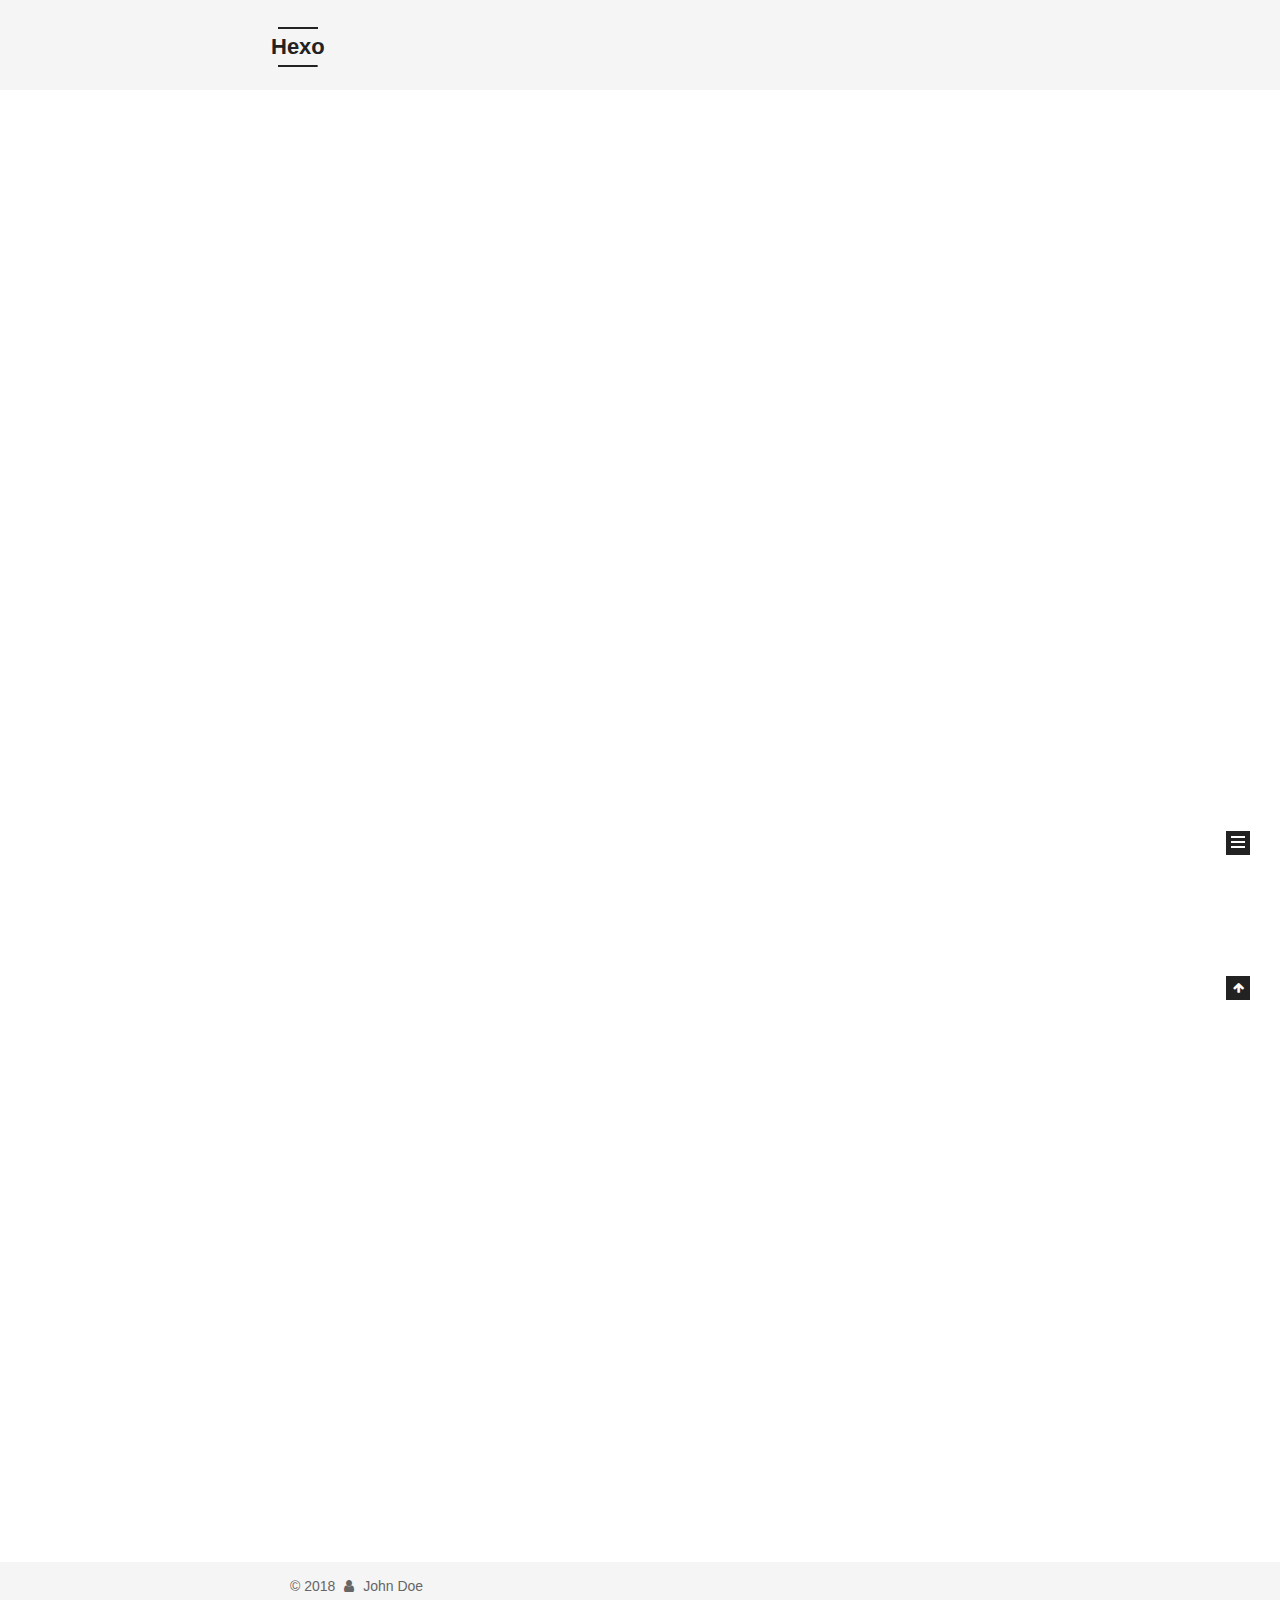
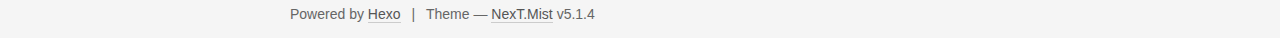
<file: index.html>
<!DOCTYPE html>



  


<html class="theme-next mist use-motion" lang="">
<head><meta name="generator" content="Hexo 3.8.0">
  <meta charset="UTF-8">
<meta http-equiv="X-UA-Compatible" content="IE=edge">
<meta name="viewport" content="width=device-width, initial-scale=1, maximum-scale=1">
<meta name="theme-color" content="#222">









<meta http-equiv="Cache-Control" content="no-transform">
<meta http-equiv="Cache-Control" content="no-siteapp">
















  
  
  <link href="/lib/fancybox/source/jquery.fancybox.css?v=2.1.5" rel="stylesheet" type="text/css">







<link href="/lib/font-awesome/css/font-awesome.min.css?v=4.6.2" rel="stylesheet" type="text/css">

<link href="/css/main.css?v=5.1.4" rel="stylesheet" type="text/css">


  <link rel="apple-touch-icon" sizes="180x180" href="/images/apple-touch-icon-next.png?v=5.1.4">


  <link rel="icon" type="image/png" sizes="32x32" href="/images/favicon-32x32-next.png?v=5.1.4">


  <link rel="icon" type="image/png" sizes="16x16" href="/images/favicon-16x16-next.png?v=5.1.4">


  <link rel="mask-icon" href="/images/logo.svg?v=5.1.4" color="#222">





  <meta name="keywords" content="Hexo, NexT">










<meta property="og:type" content="website">
<meta property="og:title" content="Hexo">
<meta property="og:url" content="http://yoursite.com/index.html">
<meta property="og:site_name" content="Hexo">
<meta property="og:locale" content="default">
<meta name="twitter:card" content="summary">
<meta name="twitter:title" content="Hexo">



<script type="text/javascript" id="hexo.configurations">
  var NexT = window.NexT || {};
  var CONFIG = {
    root: '/',
    scheme: 'Mist',
    version: '5.1.4',
    sidebar: {"position":"left","display":"post","offset":12,"b2t":false,"scrollpercent":false,"onmobile":false},
    fancybox: true,
    tabs: true,
    motion: {"enable":true,"async":false,"transition":{"post_block":"fadeIn","post_header":"slideDownIn","post_body":"slideDownIn","coll_header":"slideLeftIn","sidebar":"slideUpIn"}},
    duoshuo: {
      userId: '0',
      author: 'Author'
    },
    algolia: {
      applicationID: '',
      apiKey: '',
      indexName: '',
      hits: {"per_page":10},
      labels: {"input_placeholder":"Search for Posts","hits_empty":"We didn't find any results for the search: ${query}","hits_stats":"${hits} results found in ${time} ms"}
    }
  };
</script>



  <link rel="canonical" href="http://yoursite.com/">





  <title>Hexo</title>
  








</head>

<body itemscope="" itemtype="http://schema.org/WebPage" lang="default">

  
  
    
  

  <div class="container sidebar-position-left 
  page-home">
    <div class="headband"></div>

    <header id="header" class="header" itemscope="" itemtype="http://schema.org/WPHeader">
      <div class="header-inner"><div class="site-brand-wrapper">
  <div class="site-meta ">
    

    <div class="custom-logo-site-title">
      <a href="/" class="brand" rel="start">
        <span class="logo-line-before"><i></i></span>
        <span class="site-title">Hexo</span>
        <span class="logo-line-after"><i></i></span>
      </a>
    </div>
      
        <p class="site-subtitle"></p>
      
  </div>

  <div class="site-nav-toggle">
    <button>
      <span class="btn-bar"></span>
      <span class="btn-bar"></span>
      <span class="btn-bar"></span>
    </button>
  </div>
</div>

<nav class="site-nav">
  

  
    <ul id="menu" class="menu">
      
        
        <li class="menu-item menu-item-home">
          <a href="/" rel="section">
            
              <i class="menu-item-icon fa fa-fw fa-home"></i> <br>
            
            Home
          </a>
        </li>
      
        
        <li class="menu-item menu-item-archives">
          <a href="/archives/" rel="section">
            
              <i class="menu-item-icon fa fa-fw fa-archive"></i> <br>
            
            Archives
          </a>
        </li>
      

      
    </ul>
  

  
</nav>



 </div>
    </header>

    <main id="main" class="main">
      <div class="main-inner">
        <div class="content-wrap">
          <div id="content" class="content">
            
  <section id="posts" class="posts-expand">
    
      

  

  
  
  

  <article class="post post-type-normal" itemscope="" itemtype="http://schema.org/Article">
  
  
  
  <div class="post-block">
    <link itemprop="mainEntityOfPage" href="http://yoursite.com/2018/11/05/hello/">

    <span hidden itemprop="author" itemscope="" itemtype="http://schema.org/Person">
      <meta itemprop="name" content="John Doe">
      <meta itemprop="description" content="">
      <meta itemprop="image" content="/images/avatar.gif">
    </span>

    <span hidden itemprop="publisher" itemscope="" itemtype="http://schema.org/Organization">
      <meta itemprop="name" content="Hexo">
    </span>

    
      <header class="post-header">

        
        
          <h1 class="post-title" itemprop="name headline">
                
                <a class="post-title-link" href="/2018/11/05/hello/" itemprop="url">hello~</a></h1>
        

        <div class="post-meta">
          <span class="post-time">
            
              <span class="post-meta-item-icon">
                <i class="fa fa-calendar-o"></i>
              </span>
              
                <span class="post-meta-item-text">Posted on</span>
              
              <time title="Post created" itemprop="dateCreated datePublished" datetime="2018-11-05T21:13:39+08:00">
                2018-11-05
              </time>
            

            

            
          </span>

          

          
            
          

          
          

          

          

          

        </div>
      </header>
    

    
    
    
    <div class="post-body" itemprop="articleBody">

      
      

      
        
          
            
          
        
      
    </div>
    
    
    

    

    

    

    <footer class="post-footer">
      

      

      

      
      
        <div class="post-eof"></div>
      
    </footer>
  </div>
  
  
  
  </article>


    
      

  

  
  
  

  <article class="post post-type-normal" itemscope="" itemtype="http://schema.org/Article">
  
  
  
  <div class="post-block">
    <link itemprop="mainEntityOfPage" href="http://yoursite.com/2018/11/04/post你好/">

    <span hidden itemprop="author" itemscope="" itemtype="http://schema.org/Person">
      <meta itemprop="name" content="John Doe">
      <meta itemprop="description" content="">
      <meta itemprop="image" content="/images/avatar.gif">
    </span>

    <span hidden itemprop="publisher" itemscope="" itemtype="http://schema.org/Organization">
      <meta itemprop="name" content="Hexo">
    </span>

    
      <header class="post-header">

        
        
          <h1 class="post-title" itemprop="name headline">
                
                <a class="post-title-link" href="/2018/11/04/post你好/" itemprop="url">post你好</a></h1>
        

        <div class="post-meta">
          <span class="post-time">
            
              <span class="post-meta-item-icon">
                <i class="fa fa-calendar-o"></i>
              </span>
              
                <span class="post-meta-item-text">Posted on</span>
              
              <time title="Post created" itemprop="dateCreated datePublished" datetime="2018-11-04T22:06:23+08:00">
                2018-11-04
              </time>
            

            

            
          </span>

          

          
            
          

          
          

          

          

          

        </div>
      </header>
    

    
    
    
    <div class="post-body" itemprop="articleBody">

      
      

      
        
          
            
          
        
      
    </div>
    
    
    

    

    

    

    <footer class="post-footer">
      

      

      

      
      
        <div class="post-eof"></div>
      
    </footer>
  </div>
  
  
  
  </article>


    
      

  

  
  
  

  <article class="post post-type-normal" itemscope="" itemtype="http://schema.org/Article">
  
  
  
  <div class="post-block">
    <link itemprop="mainEntityOfPage" href="http://yoursite.com/2018/11/04/hello-world/">

    <span hidden itemprop="author" itemscope="" itemtype="http://schema.org/Person">
      <meta itemprop="name" content="John Doe">
      <meta itemprop="description" content="">
      <meta itemprop="image" content="/images/avatar.gif">
    </span>

    <span hidden itemprop="publisher" itemscope="" itemtype="http://schema.org/Organization">
      <meta itemprop="name" content="Hexo">
    </span>

    
      <header class="post-header">

        
        
          <h1 class="post-title" itemprop="name headline">
                
                <a class="post-title-link" href="/2018/11/04/hello-world/" itemprop="url">Hello World</a></h1>
        

        <div class="post-meta">
          <span class="post-time">
            
              <span class="post-meta-item-icon">
                <i class="fa fa-calendar-o"></i>
              </span>
              
                <span class="post-meta-item-text">Posted on</span>
              
              <time title="Post created" itemprop="dateCreated datePublished" datetime="2018-11-04T21:52:01+08:00">
                2018-11-04
              </time>
            

            

            
          </span>

          

          
            
          

          
          

          

          

          

        </div>
      </header>
    

    
    
    
    <div class="post-body" itemprop="articleBody">

      
      

      
        
          
            <p>Welcome to <a href="https://hexo.io/" target="_blank" rel="noopener">Hexo</a>! This is your very first post. Check <a href="https://hexo.io/docs/" target="_blank" rel="noopener">documentation</a> for more info. If you get any problems when using Hexo, you can find the answer in <a href="https://hexo.io/docs/troubleshooting.html" target="_blank" rel="noopener">troubleshooting</a> or you can ask me on <a href="https://github.com/hexojs/hexo/issues" target="_blank" rel="noopener">GitHub</a>.</p>
<h2 id="Quick-Start"><a href="#Quick-Start" class="headerlink" title="Quick Start"></a>Quick Start</h2><h3 id="Create-a-new-post"><a href="#Create-a-new-post" class="headerlink" title="Create a new post"></a>Create a new post</h3><figure class="highlight bash"><table><tr><td class="gutter"><pre><span class="line">1</span><br></pre></td><td class="code"><pre><span class="line">$ hexo new <span class="string">"My New Post"</span></span><br></pre></td></tr></table></figure>
<p>More info: <a href="https://hexo.io/docs/writing.html" target="_blank" rel="noopener">Writing</a></p>
<h3 id="Run-server"><a href="#Run-server" class="headerlink" title="Run server"></a>Run server</h3><figure class="highlight bash"><table><tr><td class="gutter"><pre><span class="line">1</span><br></pre></td><td class="code"><pre><span class="line">$ hexo server</span><br></pre></td></tr></table></figure>
<p>More info: <a href="https://hexo.io/docs/server.html" target="_blank" rel="noopener">Server</a></p>
<h3 id="Generate-static-files"><a href="#Generate-static-files" class="headerlink" title="Generate static files"></a>Generate static files</h3><figure class="highlight bash"><table><tr><td class="gutter"><pre><span class="line">1</span><br></pre></td><td class="code"><pre><span class="line">$ hexo generate</span><br></pre></td></tr></table></figure>
<p>More info: <a href="https://hexo.io/docs/generating.html" target="_blank" rel="noopener">Generating</a></p>
<h3 id="Deploy-to-remote-sites"><a href="#Deploy-to-remote-sites" class="headerlink" title="Deploy to remote sites"></a>Deploy to remote sites</h3><figure class="highlight bash"><table><tr><td class="gutter"><pre><span class="line">1</span><br></pre></td><td class="code"><pre><span class="line">$ hexo deploy</span><br></pre></td></tr></table></figure>
<p>More info: <a href="https://hexo.io/docs/deployment.html" target="_blank" rel="noopener">Deployment</a></p>

          
        
      
    </div>
    
    
    

    

    

    

    <footer class="post-footer">
      

      

      

      
      
        <div class="post-eof"></div>
      
    </footer>
  </div>
  
  
  
  </article>


    
  </section>

  


          </div>
          


          

        </div>
        
          
  
  <div class="sidebar-toggle">
    <div class="sidebar-toggle-line-wrap">
      <span class="sidebar-toggle-line sidebar-toggle-line-first"></span>
      <span class="sidebar-toggle-line sidebar-toggle-line-middle"></span>
      <span class="sidebar-toggle-line sidebar-toggle-line-last"></span>
    </div>
  </div>

  <aside id="sidebar" class="sidebar">
    
    <div class="sidebar-inner">

      

      

      <section class="site-overview-wrap sidebar-panel sidebar-panel-active">
        <div class="site-overview">
          <div class="site-author motion-element" itemprop="author" itemscope="" itemtype="http://schema.org/Person">
            
              <p class="site-author-name" itemprop="name">John Doe</p>
              <p class="site-description motion-element" itemprop="description"></p>
          </div>

          <nav class="site-state motion-element">

            
              <div class="site-state-item site-state-posts">
              
                <a href="/archives/">
              
                  <span class="site-state-item-count">3</span>
                  <span class="site-state-item-name">posts</span>
                </a>
              </div>
            

            

            
              
              
              <div class="site-state-item site-state-tags">
                
                  <span class="site-state-item-count">1</span>
                  <span class="site-state-item-name">tags</span>
                
              </div>
            

          </nav>

          

          

          
          

          
          

          

        </div>
      </section>

      

      

    </div>
  </aside>


        
      </div>
    </main>

    <footer id="footer" class="footer">
      <div class="footer-inner">
        <div class="copyright">&copy; <span itemprop="copyrightYear">2018</span>
  <span class="with-love">
    <i class="fa fa-user"></i>
  </span>
  <span class="author" itemprop="copyrightHolder">John Doe</span>

  
</div>


  <div class="powered-by">Powered by <a class="theme-link" target="_blank" href="https://hexo.io">Hexo</a></div>



  <span class="post-meta-divider">|</span>



  <div class="theme-info">Theme &mdash; <a class="theme-link" target="_blank" href="https://github.com/iissnan/hexo-theme-next">NexT.Mist</a> v5.1.4</div>




        







        
      </div>
    </footer>

    
      <div class="back-to-top">
        <i class="fa fa-arrow-up"></i>
        
      </div>
    

    

  </div>

  

<script type="text/javascript">
  if (Object.prototype.toString.call(window.Promise) !== '[object Function]') {
    window.Promise = null;
  }
</script>









  












  
  
    <script type="text/javascript" src="/lib/jquery/index.js?v=2.1.3"></script>
  

  
  
    <script type="text/javascript" src="/lib/fastclick/lib/fastclick.min.js?v=1.0.6"></script>
  

  
  
    <script type="text/javascript" src="/lib/jquery_lazyload/jquery.lazyload.js?v=1.9.7"></script>
  

  
  
    <script type="text/javascript" src="/lib/velocity/velocity.min.js?v=1.2.1"></script>
  

  
  
    <script type="text/javascript" src="/lib/velocity/velocity.ui.min.js?v=1.2.1"></script>
  

  
  
    <script type="text/javascript" src="/lib/fancybox/source/jquery.fancybox.pack.js?v=2.1.5"></script>
  


  


  <script type="text/javascript" src="/js/src/utils.js?v=5.1.4"></script>

  <script type="text/javascript" src="/js/src/motion.js?v=5.1.4"></script>



  
  

  

  


  <script type="text/javascript" src="/js/src/bootstrap.js?v=5.1.4"></script>



  


  




	





  





  












  





  

  

  

  
  

  

  

  

</body>
</html>
</file>
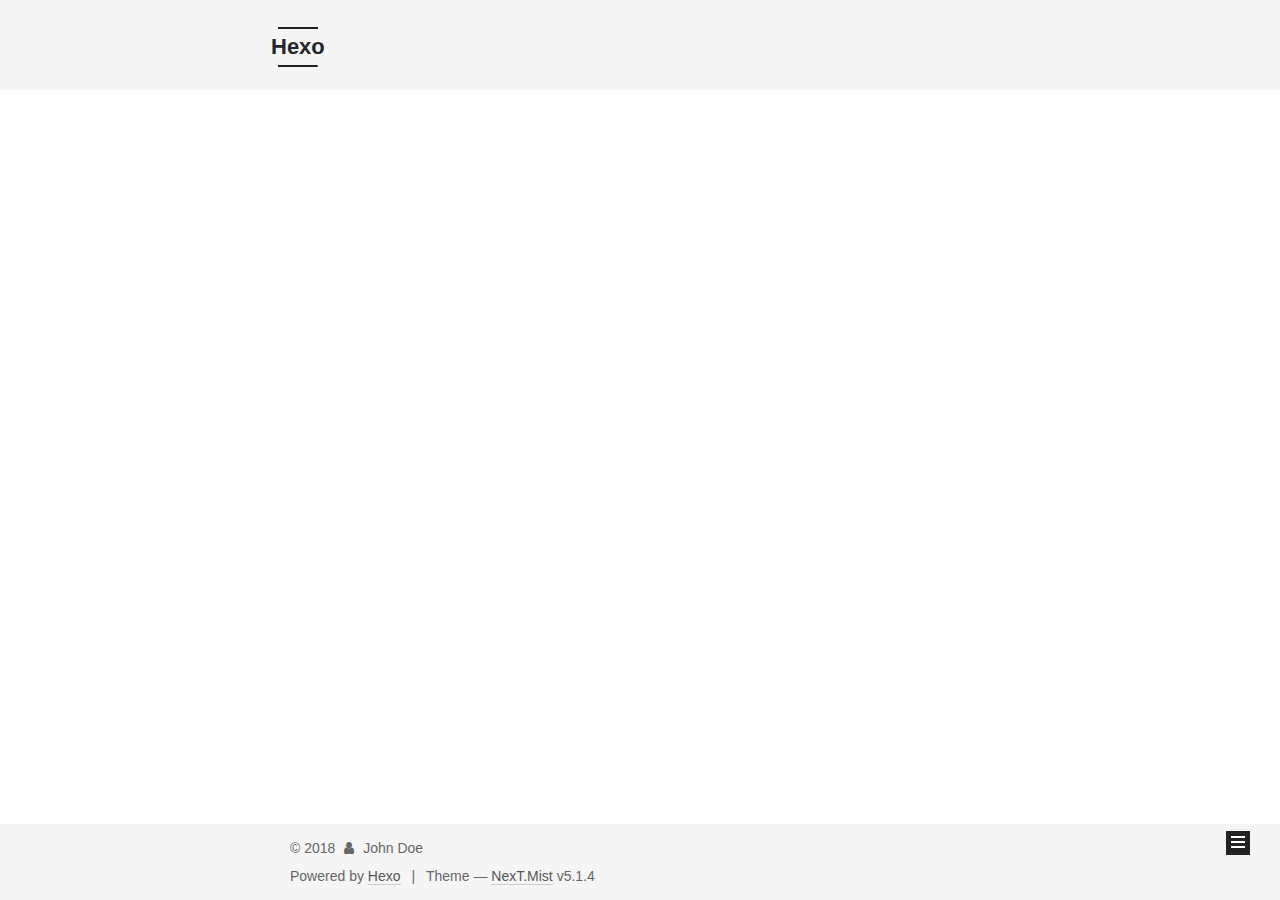
<file: archives/index.html>
<!DOCTYPE html>



  


<html class="theme-next mist use-motion" lang="">
<head><meta name="generator" content="Hexo 3.8.0">
  <meta charset="UTF-8">
<meta http-equiv="X-UA-Compatible" content="IE=edge">
<meta name="viewport" content="width=device-width, initial-scale=1, maximum-scale=1">
<meta name="theme-color" content="#222">









<meta http-equiv="Cache-Control" content="no-transform">
<meta http-equiv="Cache-Control" content="no-siteapp">
















  
  
  <link href="/lib/fancybox/source/jquery.fancybox.css?v=2.1.5" rel="stylesheet" type="text/css">







<link href="/lib/font-awesome/css/font-awesome.min.css?v=4.6.2" rel="stylesheet" type="text/css">

<link href="/css/main.css?v=5.1.4" rel="stylesheet" type="text/css">


  <link rel="apple-touch-icon" sizes="180x180" href="/images/apple-touch-icon-next.png?v=5.1.4">


  <link rel="icon" type="image/png" sizes="32x32" href="/images/favicon-32x32-next.png?v=5.1.4">


  <link rel="icon" type="image/png" sizes="16x16" href="/images/favicon-16x16-next.png?v=5.1.4">


  <link rel="mask-icon" href="/images/logo.svg?v=5.1.4" color="#222">





  <meta name="keywords" content="Hexo, NexT">










<meta property="og:type" content="website">
<meta property="og:title" content="Hexo">
<meta property="og:url" content="http://yoursite.com/archives/index.html">
<meta property="og:site_name" content="Hexo">
<meta property="og:locale" content="default">
<meta name="twitter:card" content="summary">
<meta name="twitter:title" content="Hexo">



<script type="text/javascript" id="hexo.configurations">
  var NexT = window.NexT || {};
  var CONFIG = {
    root: '/',
    scheme: 'Mist',
    version: '5.1.4',
    sidebar: {"position":"left","display":"post","offset":12,"b2t":false,"scrollpercent":false,"onmobile":false},
    fancybox: true,
    tabs: true,
    motion: {"enable":true,"async":false,"transition":{"post_block":"fadeIn","post_header":"slideDownIn","post_body":"slideDownIn","coll_header":"slideLeftIn","sidebar":"slideUpIn"}},
    duoshuo: {
      userId: '0',
      author: 'Author'
    },
    algolia: {
      applicationID: '',
      apiKey: '',
      indexName: '',
      hits: {"per_page":10},
      labels: {"input_placeholder":"Search for Posts","hits_empty":"We didn't find any results for the search: ${query}","hits_stats":"${hits} results found in ${time} ms"}
    }
  };
</script>



  <link rel="canonical" href="http://yoursite.com/archives/">





  <title>Archive | Hexo</title>
  








</head>

<body itemscope="" itemtype="http://schema.org/WebPage" lang="default">

  
  
    
  

  <div class="container sidebar-position-left page-archive">
    <div class="headband"></div>

    <header id="header" class="header" itemscope="" itemtype="http://schema.org/WPHeader">
      <div class="header-inner"><div class="site-brand-wrapper">
  <div class="site-meta ">
    

    <div class="custom-logo-site-title">
      <a href="/" class="brand" rel="start">
        <span class="logo-line-before"><i></i></span>
        <span class="site-title">Hexo</span>
        <span class="logo-line-after"><i></i></span>
      </a>
    </div>
      
        <p class="site-subtitle"></p>
      
  </div>

  <div class="site-nav-toggle">
    <button>
      <span class="btn-bar"></span>
      <span class="btn-bar"></span>
      <span class="btn-bar"></span>
    </button>
  </div>
</div>

<nav class="site-nav">
  

  
    <ul id="menu" class="menu">
      
        
        <li class="menu-item menu-item-home">
          <a href="/" rel="section">
            
              <i class="menu-item-icon fa fa-fw fa-home"></i> <br>
            
            Home
          </a>
        </li>
      
        
        <li class="menu-item menu-item-archives">
          <a href="/archives/" rel="section">
            
              <i class="menu-item-icon fa fa-fw fa-archive"></i> <br>
            
            Archives
          </a>
        </li>
      

      
    </ul>
  

  
</nav>



 </div>
    </header>

    <main id="main" class="main">
      <div class="main-inner">
        <div class="content-wrap">
          <div id="content" class="content">
            

  
  
  
  <div class="post-block archive">
    <div id="posts" class="posts-collapse">
      <span class="archive-move-on"></span>

      <span class="archive-page-counter">
        
        
        
          
        
        Um..! 3 posts in total. Keep on posting.
      </span>

      

        
        
        

        
          
          <div class="collection-title">
            <h1 class="archive-year" id="archive-year-2018">2018</h1>
          </div>
        
        

        

  <article class="post post-type-normal" itemscope="" itemtype="http://schema.org/Article">
    <header class="post-header">

      <h2 class="post-title">
        
            <a class="post-title-link" href="/2018/11/05/hello/" itemprop="url">
              
                <span itemprop="name">hello~</span>
              
            </a>
        
      </h2>

      <div class="post-meta">
        <time class="post-time" itemprop="dateCreated" datetime="2018-11-05T21:13:39+08:00" content="2018-11-05">
          11-05
        </time>
      </div>

    </header>
  </article>



      

        
        
        

        
        

        

  <article class="post post-type-normal" itemscope="" itemtype="http://schema.org/Article">
    <header class="post-header">

      <h2 class="post-title">
        
            <a class="post-title-link" href="/2018/11/04/post你好/" itemprop="url">
              
                <span itemprop="name">post你好</span>
              
            </a>
        
      </h2>

      <div class="post-meta">
        <time class="post-time" itemprop="dateCreated" datetime="2018-11-04T22:06:23+08:00" content="2018-11-04">
          11-04
        </time>
      </div>

    </header>
  </article>



      

        
        
        

        
        

        

  <article class="post post-type-normal" itemscope="" itemtype="http://schema.org/Article">
    <header class="post-header">

      <h2 class="post-title">
        
            <a class="post-title-link" href="/2018/11/04/hello-world/" itemprop="url">
              
                <span itemprop="name">Hello World</span>
              
            </a>
        
      </h2>

      <div class="post-meta">
        <time class="post-time" itemprop="dateCreated" datetime="2018-11-04T21:52:01+08:00" content="2018-11-04">
          11-04
        </time>
      </div>

    </header>
  </article>



      

    </div>
  </div>
  
  
  

  



          </div>
          


          

        </div>
        
          
  
  <div class="sidebar-toggle">
    <div class="sidebar-toggle-line-wrap">
      <span class="sidebar-toggle-line sidebar-toggle-line-first"></span>
      <span class="sidebar-toggle-line sidebar-toggle-line-middle"></span>
      <span class="sidebar-toggle-line sidebar-toggle-line-last"></span>
    </div>
  </div>

  <aside id="sidebar" class="sidebar">
    
    <div class="sidebar-inner">

      

      

      <section class="site-overview-wrap sidebar-panel sidebar-panel-active">
        <div class="site-overview">
          <div class="site-author motion-element" itemprop="author" itemscope="" itemtype="http://schema.org/Person">
            
              <p class="site-author-name" itemprop="name">John Doe</p>
              <p class="site-description motion-element" itemprop="description"></p>
          </div>

          <nav class="site-state motion-element">

            
              <div class="site-state-item site-state-posts">
              
                <a href="/archives/">
              
                  <span class="site-state-item-count">3</span>
                  <span class="site-state-item-name">posts</span>
                </a>
              </div>
            

            

            
              
              
              <div class="site-state-item site-state-tags">
                
                  <span class="site-state-item-count">1</span>
                  <span class="site-state-item-name">tags</span>
                
              </div>
            

          </nav>

          

          

          
          

          
          

          

        </div>
      </section>

      

      

    </div>
  </aside>


        
      </div>
    </main>

    <footer id="footer" class="footer">
      <div class="footer-inner">
        <div class="copyright">&copy; <span itemprop="copyrightYear">2018</span>
  <span class="with-love">
    <i class="fa fa-user"></i>
  </span>
  <span class="author" itemprop="copyrightHolder">John Doe</span>

  
</div>


  <div class="powered-by">Powered by <a class="theme-link" target="_blank" href="https://hexo.io">Hexo</a></div>



  <span class="post-meta-divider">|</span>



  <div class="theme-info">Theme &mdash; <a class="theme-link" target="_blank" href="https://github.com/iissnan/hexo-theme-next">NexT.Mist</a> v5.1.4</div>




        







        
      </div>
    </footer>

    
      <div class="back-to-top">
        <i class="fa fa-arrow-up"></i>
        
      </div>
    

    

  </div>

  

<script type="text/javascript">
  if (Object.prototype.toString.call(window.Promise) !== '[object Function]') {
    window.Promise = null;
  }
</script>









  












  
  
    <script type="text/javascript" src="/lib/jquery/index.js?v=2.1.3"></script>
  

  
  
    <script type="text/javascript" src="/lib/fastclick/lib/fastclick.min.js?v=1.0.6"></script>
  

  
  
    <script type="text/javascript" src="/lib/jquery_lazyload/jquery.lazyload.js?v=1.9.7"></script>
  

  
  
    <script type="text/javascript" src="/lib/velocity/velocity.min.js?v=1.2.1"></script>
  

  
  
    <script type="text/javascript" src="/lib/velocity/velocity.ui.min.js?v=1.2.1"></script>
  

  
  
    <script type="text/javascript" src="/lib/fancybox/source/jquery.fancybox.pack.js?v=2.1.5"></script>
  


  


  <script type="text/javascript" src="/js/src/utils.js?v=5.1.4"></script>

  <script type="text/javascript" src="/js/src/motion.js?v=5.1.4"></script>



  
  

  

  


  <script type="text/javascript" src="/js/src/bootstrap.js?v=5.1.4"></script>



  


  




	





  





  












  





  

  

  

  
  

  

  

  

</body>
</html>
</file>
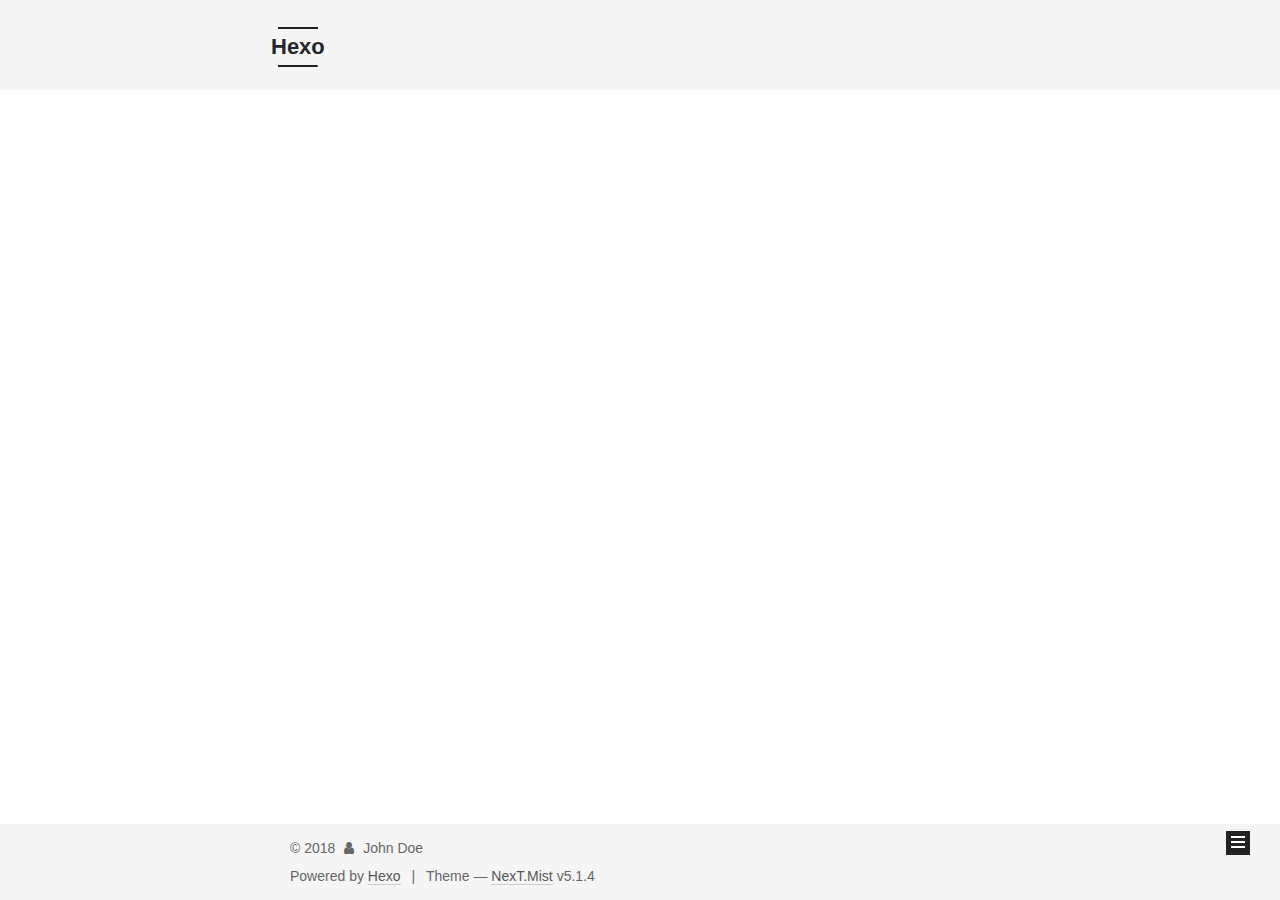
<file: archives/2018/index.html>
<!DOCTYPE html>



  


<html class="theme-next mist use-motion" lang="">
<head><meta name="generator" content="Hexo 3.8.0">
  <meta charset="UTF-8">
<meta http-equiv="X-UA-Compatible" content="IE=edge">
<meta name="viewport" content="width=device-width, initial-scale=1, maximum-scale=1">
<meta name="theme-color" content="#222">









<meta http-equiv="Cache-Control" content="no-transform">
<meta http-equiv="Cache-Control" content="no-siteapp">
















  
  
  <link href="/lib/fancybox/source/jquery.fancybox.css?v=2.1.5" rel="stylesheet" type="text/css">







<link href="/lib/font-awesome/css/font-awesome.min.css?v=4.6.2" rel="stylesheet" type="text/css">

<link href="/css/main.css?v=5.1.4" rel="stylesheet" type="text/css">


  <link rel="apple-touch-icon" sizes="180x180" href="/images/apple-touch-icon-next.png?v=5.1.4">


  <link rel="icon" type="image/png" sizes="32x32" href="/images/favicon-32x32-next.png?v=5.1.4">


  <link rel="icon" type="image/png" sizes="16x16" href="/images/favicon-16x16-next.png?v=5.1.4">


  <link rel="mask-icon" href="/images/logo.svg?v=5.1.4" color="#222">





  <meta name="keywords" content="Hexo, NexT">










<meta property="og:type" content="website">
<meta property="og:title" content="Hexo">
<meta property="og:url" content="http://yoursite.com/archives/2018/index.html">
<meta property="og:site_name" content="Hexo">
<meta property="og:locale" content="default">
<meta name="twitter:card" content="summary">
<meta name="twitter:title" content="Hexo">



<script type="text/javascript" id="hexo.configurations">
  var NexT = window.NexT || {};
  var CONFIG = {
    root: '/',
    scheme: 'Mist',
    version: '5.1.4',
    sidebar: {"position":"left","display":"post","offset":12,"b2t":false,"scrollpercent":false,"onmobile":false},
    fancybox: true,
    tabs: true,
    motion: {"enable":true,"async":false,"transition":{"post_block":"fadeIn","post_header":"slideDownIn","post_body":"slideDownIn","coll_header":"slideLeftIn","sidebar":"slideUpIn"}},
    duoshuo: {
      userId: '0',
      author: 'Author'
    },
    algolia: {
      applicationID: '',
      apiKey: '',
      indexName: '',
      hits: {"per_page":10},
      labels: {"input_placeholder":"Search for Posts","hits_empty":"We didn't find any results for the search: ${query}","hits_stats":"${hits} results found in ${time} ms"}
    }
  };
</script>



  <link rel="canonical" href="http://yoursite.com/archives/2018/">





  <title>Archive | Hexo</title>
  








</head>

<body itemscope="" itemtype="http://schema.org/WebPage" lang="default">

  
  
    
  

  <div class="container sidebar-position-left page-archive">
    <div class="headband"></div>

    <header id="header" class="header" itemscope="" itemtype="http://schema.org/WPHeader">
      <div class="header-inner"><div class="site-brand-wrapper">
  <div class="site-meta ">
    

    <div class="custom-logo-site-title">
      <a href="/" class="brand" rel="start">
        <span class="logo-line-before"><i></i></span>
        <span class="site-title">Hexo</span>
        <span class="logo-line-after"><i></i></span>
      </a>
    </div>
      
        <p class="site-subtitle"></p>
      
  </div>

  <div class="site-nav-toggle">
    <button>
      <span class="btn-bar"></span>
      <span class="btn-bar"></span>
      <span class="btn-bar"></span>
    </button>
  </div>
</div>

<nav class="site-nav">
  

  
    <ul id="menu" class="menu">
      
        
        <li class="menu-item menu-item-home">
          <a href="/" rel="section">
            
              <i class="menu-item-icon fa fa-fw fa-home"></i> <br>
            
            Home
          </a>
        </li>
      
        
        <li class="menu-item menu-item-archives">
          <a href="/archives/" rel="section">
            
              <i class="menu-item-icon fa fa-fw fa-archive"></i> <br>
            
            Archives
          </a>
        </li>
      

      
    </ul>
  

  
</nav>



 </div>
    </header>

    <main id="main" class="main">
      <div class="main-inner">
        <div class="content-wrap">
          <div id="content" class="content">
            

  
  
  
  <div class="post-block archive">
    <div id="posts" class="posts-collapse">
      <span class="archive-move-on"></span>

      <span class="archive-page-counter">
        
        
        
          
        
        Um..! 3 posts in total. Keep on posting.
      </span>

      

        
        
        

        
          
          <div class="collection-title">
            <h1 class="archive-year" id="archive-year-2018">2018</h1>
          </div>
        
        

        

  <article class="post post-type-normal" itemscope="" itemtype="http://schema.org/Article">
    <header class="post-header">

      <h2 class="post-title">
        
            <a class="post-title-link" href="/2018/11/05/hello/" itemprop="url">
              
                <span itemprop="name">hello~</span>
              
            </a>
        
      </h2>

      <div class="post-meta">
        <time class="post-time" itemprop="dateCreated" datetime="2018-11-05T21:13:39+08:00" content="2018-11-05">
          11-05
        </time>
      </div>

    </header>
  </article>



      

        
        
        

        
        

        

  <article class="post post-type-normal" itemscope="" itemtype="http://schema.org/Article">
    <header class="post-header">

      <h2 class="post-title">
        
            <a class="post-title-link" href="/2018/11/04/post你好/" itemprop="url">
              
                <span itemprop="name">post你好</span>
              
            </a>
        
      </h2>

      <div class="post-meta">
        <time class="post-time" itemprop="dateCreated" datetime="2018-11-04T22:06:23+08:00" content="2018-11-04">
          11-04
        </time>
      </div>

    </header>
  </article>



      

        
        
        

        
        

        

  <article class="post post-type-normal" itemscope="" itemtype="http://schema.org/Article">
    <header class="post-header">

      <h2 class="post-title">
        
            <a class="post-title-link" href="/2018/11/04/hello-world/" itemprop="url">
              
                <span itemprop="name">Hello World</span>
              
            </a>
        
      </h2>

      <div class="post-meta">
        <time class="post-time" itemprop="dateCreated" datetime="2018-11-04T21:52:01+08:00" content="2018-11-04">
          11-04
        </time>
      </div>

    </header>
  </article>



      

    </div>
  </div>
  
  
  

  



          </div>
          


          

        </div>
        
          
  
  <div class="sidebar-toggle">
    <div class="sidebar-toggle-line-wrap">
      <span class="sidebar-toggle-line sidebar-toggle-line-first"></span>
      <span class="sidebar-toggle-line sidebar-toggle-line-middle"></span>
      <span class="sidebar-toggle-line sidebar-toggle-line-last"></span>
    </div>
  </div>

  <aside id="sidebar" class="sidebar">
    
    <div class="sidebar-inner">

      

      

      <section class="site-overview-wrap sidebar-panel sidebar-panel-active">
        <div class="site-overview">
          <div class="site-author motion-element" itemprop="author" itemscope="" itemtype="http://schema.org/Person">
            
              <p class="site-author-name" itemprop="name">John Doe</p>
              <p class="site-description motion-element" itemprop="description"></p>
          </div>

          <nav class="site-state motion-element">

            
              <div class="site-state-item site-state-posts">
              
                <a href="/archives/">
              
                  <span class="site-state-item-count">3</span>
                  <span class="site-state-item-name">posts</span>
                </a>
              </div>
            

            

            
              
              
              <div class="site-state-item site-state-tags">
                
                  <span class="site-state-item-count">1</span>
                  <span class="site-state-item-name">tags</span>
                
              </div>
            

          </nav>

          

          

          
          

          
          

          

        </div>
      </section>

      

      

    </div>
  </aside>


        
      </div>
    </main>

    <footer id="footer" class="footer">
      <div class="footer-inner">
        <div class="copyright">&copy; <span itemprop="copyrightYear">2018</span>
  <span class="with-love">
    <i class="fa fa-user"></i>
  </span>
  <span class="author" itemprop="copyrightHolder">John Doe</span>

  
</div>


  <div class="powered-by">Powered by <a class="theme-link" target="_blank" href="https://hexo.io">Hexo</a></div>



  <span class="post-meta-divider">|</span>



  <div class="theme-info">Theme &mdash; <a class="theme-link" target="_blank" href="https://github.com/iissnan/hexo-theme-next">NexT.Mist</a> v5.1.4</div>




        







        
      </div>
    </footer>

    
      <div class="back-to-top">
        <i class="fa fa-arrow-up"></i>
        
      </div>
    

    

  </div>

  

<script type="text/javascript">
  if (Object.prototype.toString.call(window.Promise) !== '[object Function]') {
    window.Promise = null;
  }
</script>









  












  
  
    <script type="text/javascript" src="/lib/jquery/index.js?v=2.1.3"></script>
  

  
  
    <script type="text/javascript" src="/lib/fastclick/lib/fastclick.min.js?v=1.0.6"></script>
  

  
  
    <script type="text/javascript" src="/lib/jquery_lazyload/jquery.lazyload.js?v=1.9.7"></script>
  

  
  
    <script type="text/javascript" src="/lib/velocity/velocity.min.js?v=1.2.1"></script>
  

  
  
    <script type="text/javascript" src="/lib/velocity/velocity.ui.min.js?v=1.2.1"></script>
  

  
  
    <script type="text/javascript" src="/lib/fancybox/source/jquery.fancybox.pack.js?v=2.1.5"></script>
  


  


  <script type="text/javascript" src="/js/src/utils.js?v=5.1.4"></script>

  <script type="text/javascript" src="/js/src/motion.js?v=5.1.4"></script>



  
  

  

  


  <script type="text/javascript" src="/js/src/bootstrap.js?v=5.1.4"></script>



  


  




	





  





  












  





  

  

  

  
  

  

  

  

</body>
</html>
</file>
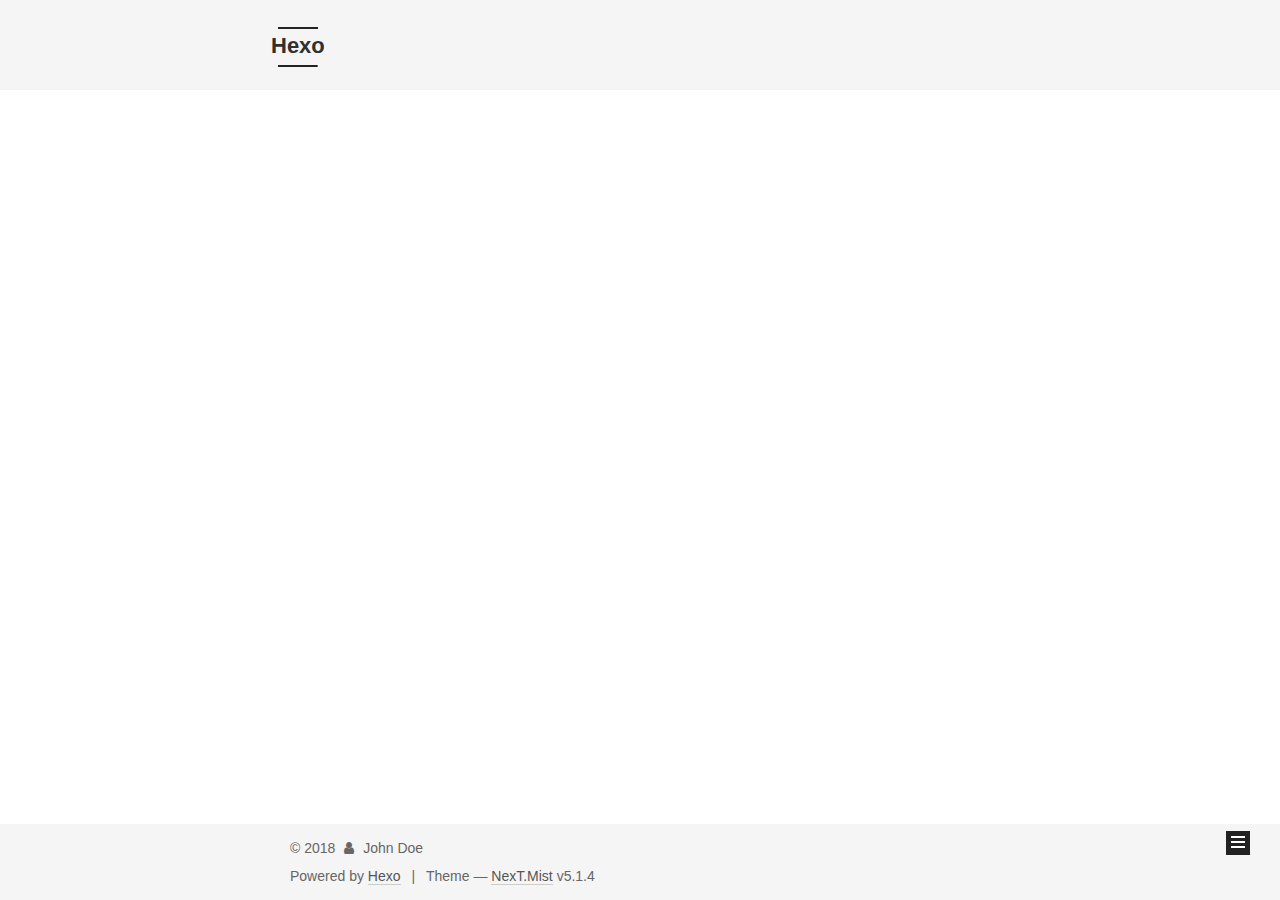
<file: tags/你好呀/index.html>
<!DOCTYPE html>



  


<html class="theme-next mist use-motion" lang="">
<head><meta name="generator" content="Hexo 3.8.0">
  <meta charset="UTF-8">
<meta http-equiv="X-UA-Compatible" content="IE=edge">
<meta name="viewport" content="width=device-width, initial-scale=1, maximum-scale=1">
<meta name="theme-color" content="#222">









<meta http-equiv="Cache-Control" content="no-transform">
<meta http-equiv="Cache-Control" content="no-siteapp">
















  
  
  <link href="/lib/fancybox/source/jquery.fancybox.css?v=2.1.5" rel="stylesheet" type="text/css">







<link href="/lib/font-awesome/css/font-awesome.min.css?v=4.6.2" rel="stylesheet" type="text/css">

<link href="/css/main.css?v=5.1.4" rel="stylesheet" type="text/css">


  <link rel="apple-touch-icon" sizes="180x180" href="/images/apple-touch-icon-next.png?v=5.1.4">


  <link rel="icon" type="image/png" sizes="32x32" href="/images/favicon-32x32-next.png?v=5.1.4">


  <link rel="icon" type="image/png" sizes="16x16" href="/images/favicon-16x16-next.png?v=5.1.4">


  <link rel="mask-icon" href="/images/logo.svg?v=5.1.4" color="#222">





  <meta name="keywords" content="Hexo, NexT">










<meta property="og:type" content="website">
<meta property="og:title" content="Hexo">
<meta property="og:url" content="http://yoursite.com/tags/你好呀/index.html">
<meta property="og:site_name" content="Hexo">
<meta property="og:locale" content="default">
<meta name="twitter:card" content="summary">
<meta name="twitter:title" content="Hexo">



<script type="text/javascript" id="hexo.configurations">
  var NexT = window.NexT || {};
  var CONFIG = {
    root: '/',
    scheme: 'Mist',
    version: '5.1.4',
    sidebar: {"position":"left","display":"post","offset":12,"b2t":false,"scrollpercent":false,"onmobile":false},
    fancybox: true,
    tabs: true,
    motion: {"enable":true,"async":false,"transition":{"post_block":"fadeIn","post_header":"slideDownIn","post_body":"slideDownIn","coll_header":"slideLeftIn","sidebar":"slideUpIn"}},
    duoshuo: {
      userId: '0',
      author: 'Author'
    },
    algolia: {
      applicationID: '',
      apiKey: '',
      indexName: '',
      hits: {"per_page":10},
      labels: {"input_placeholder":"Search for Posts","hits_empty":"We didn't find any results for the search: ${query}","hits_stats":"${hits} results found in ${time} ms"}
    }
  };
</script>



  <link rel="canonical" href="http://yoursite.com/tags/你好呀/">





  <title>Tag: 你好呀 | Hexo</title>
  








</head>

<body itemscope="" itemtype="http://schema.org/WebPage" lang="default">

  
  
    
  

  <div class="container sidebar-position-left ">
    <div class="headband"></div>

    <header id="header" class="header" itemscope="" itemtype="http://schema.org/WPHeader">
      <div class="header-inner"><div class="site-brand-wrapper">
  <div class="site-meta ">
    

    <div class="custom-logo-site-title">
      <a href="/" class="brand" rel="start">
        <span class="logo-line-before"><i></i></span>
        <span class="site-title">Hexo</span>
        <span class="logo-line-after"><i></i></span>
      </a>
    </div>
      
        <p class="site-subtitle"></p>
      
  </div>

  <div class="site-nav-toggle">
    <button>
      <span class="btn-bar"></span>
      <span class="btn-bar"></span>
      <span class="btn-bar"></span>
    </button>
  </div>
</div>

<nav class="site-nav">
  

  
    <ul id="menu" class="menu">
      
        
        <li class="menu-item menu-item-home">
          <a href="/" rel="section">
            
              <i class="menu-item-icon fa fa-fw fa-home"></i> <br>
            
            Home
          </a>
        </li>
      
        
        <li class="menu-item menu-item-archives">
          <a href="/archives/" rel="section">
            
              <i class="menu-item-icon fa fa-fw fa-archive"></i> <br>
            
            Archives
          </a>
        </li>
      

      
    </ul>
  

  
</nav>



 </div>
    </header>

    <main id="main" class="main">
      <div class="main-inner">
        <div class="content-wrap">
          <div id="content" class="content">
            

  
  
  
  <div class="post-block tag">

    <div id="posts" class="posts-collapse">
      <div class="collection-title">
        <h1>你好呀<small>Tag</small>
        </h1>
      </div>

      
        

  <article class="post post-type-normal" itemscope="" itemtype="http://schema.org/Article">
    <header class="post-header">

      <h2 class="post-title">
        
            <a class="post-title-link" href="/2018/11/04/post你好/" itemprop="url">
              
                <span itemprop="name">post你好</span>
              
            </a>
        
      </h2>

      <div class="post-meta">
        <time class="post-time" itemprop="dateCreated" datetime="2018-11-04T22:06:23+08:00" content="2018-11-04">
          11-04
        </time>
      </div>

    </header>
  </article>


      
    </div>

  </div>
  
  
  

  


          </div>
          


          

        </div>
        
          
  
  <div class="sidebar-toggle">
    <div class="sidebar-toggle-line-wrap">
      <span class="sidebar-toggle-line sidebar-toggle-line-first"></span>
      <span class="sidebar-toggle-line sidebar-toggle-line-middle"></span>
      <span class="sidebar-toggle-line sidebar-toggle-line-last"></span>
    </div>
  </div>

  <aside id="sidebar" class="sidebar">
    
    <div class="sidebar-inner">

      

      

      <section class="site-overview-wrap sidebar-panel sidebar-panel-active">
        <div class="site-overview">
          <div class="site-author motion-element" itemprop="author" itemscope="" itemtype="http://schema.org/Person">
            
              <p class="site-author-name" itemprop="name">John Doe</p>
              <p class="site-description motion-element" itemprop="description"></p>
          </div>

          <nav class="site-state motion-element">

            
              <div class="site-state-item site-state-posts">
              
                <a href="/archives/">
              
                  <span class="site-state-item-count">3</span>
                  <span class="site-state-item-name">posts</span>
                </a>
              </div>
            

            

            
              
              
              <div class="site-state-item site-state-tags">
                
                  <span class="site-state-item-count">1</span>
                  <span class="site-state-item-name">tags</span>
                
              </div>
            

          </nav>

          

          

          
          

          
          

          

        </div>
      </section>

      

      

    </div>
  </aside>


        
      </div>
    </main>

    <footer id="footer" class="footer">
      <div class="footer-inner">
        <div class="copyright">&copy; <span itemprop="copyrightYear">2018</span>
  <span class="with-love">
    <i class="fa fa-user"></i>
  </span>
  <span class="author" itemprop="copyrightHolder">John Doe</span>

  
</div>


  <div class="powered-by">Powered by <a class="theme-link" target="_blank" href="https://hexo.io">Hexo</a></div>



  <span class="post-meta-divider">|</span>



  <div class="theme-info">Theme &mdash; <a class="theme-link" target="_blank" href="https://github.com/iissnan/hexo-theme-next">NexT.Mist</a> v5.1.4</div>




        







        
      </div>
    </footer>

    
      <div class="back-to-top">
        <i class="fa fa-arrow-up"></i>
        
      </div>
    

    

  </div>

  

<script type="text/javascript">
  if (Object.prototype.toString.call(window.Promise) !== '[object Function]') {
    window.Promise = null;
  }
</script>









  












  
  
    <script type="text/javascript" src="/lib/jquery/index.js?v=2.1.3"></script>
  

  
  
    <script type="text/javascript" src="/lib/fastclick/lib/fastclick.min.js?v=1.0.6"></script>
  

  
  
    <script type="text/javascript" src="/lib/jquery_lazyload/jquery.lazyload.js?v=1.9.7"></script>
  

  
  
    <script type="text/javascript" src="/lib/velocity/velocity.min.js?v=1.2.1"></script>
  

  
  
    <script type="text/javascript" src="/lib/velocity/velocity.ui.min.js?v=1.2.1"></script>
  

  
  
    <script type="text/javascript" src="/lib/fancybox/source/jquery.fancybox.pack.js?v=2.1.5"></script>
  


  


  <script type="text/javascript" src="/js/src/utils.js?v=5.1.4"></script>

  <script type="text/javascript" src="/js/src/motion.js?v=5.1.4"></script>



  
  

  

  


  <script type="text/javascript" src="/js/src/bootstrap.js?v=5.1.4"></script>



  


  




	





  





  












  





  

  

  

  
  

  

  

  

</body>
</html>
</file>
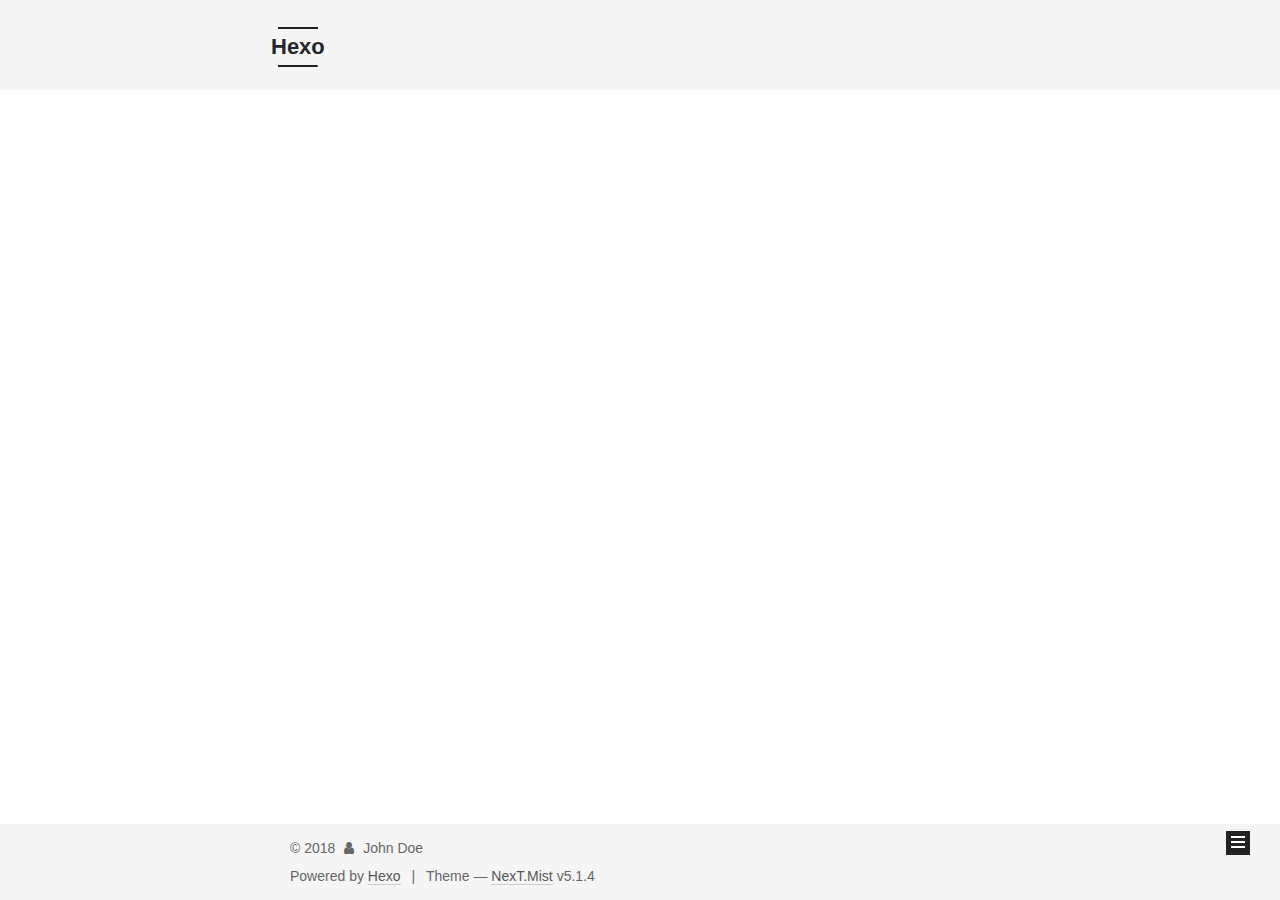
<file: archives/2018/11/index.html>
<!DOCTYPE html>



  


<html class="theme-next mist use-motion" lang="">
<head><meta name="generator" content="Hexo 3.8.0">
  <meta charset="UTF-8">
<meta http-equiv="X-UA-Compatible" content="IE=edge">
<meta name="viewport" content="width=device-width, initial-scale=1, maximum-scale=1">
<meta name="theme-color" content="#222">









<meta http-equiv="Cache-Control" content="no-transform">
<meta http-equiv="Cache-Control" content="no-siteapp">
















  
  
  <link href="/lib/fancybox/source/jquery.fancybox.css?v=2.1.5" rel="stylesheet" type="text/css">







<link href="/lib/font-awesome/css/font-awesome.min.css?v=4.6.2" rel="stylesheet" type="text/css">

<link href="/css/main.css?v=5.1.4" rel="stylesheet" type="text/css">


  <link rel="apple-touch-icon" sizes="180x180" href="/images/apple-touch-icon-next.png?v=5.1.4">


  <link rel="icon" type="image/png" sizes="32x32" href="/images/favicon-32x32-next.png?v=5.1.4">


  <link rel="icon" type="image/png" sizes="16x16" href="/images/favicon-16x16-next.png?v=5.1.4">


  <link rel="mask-icon" href="/images/logo.svg?v=5.1.4" color="#222">





  <meta name="keywords" content="Hexo, NexT">










<meta property="og:type" content="website">
<meta property="og:title" content="Hexo">
<meta property="og:url" content="http://yoursite.com/archives/2018/11/index.html">
<meta property="og:site_name" content="Hexo">
<meta property="og:locale" content="default">
<meta name="twitter:card" content="summary">
<meta name="twitter:title" content="Hexo">



<script type="text/javascript" id="hexo.configurations">
  var NexT = window.NexT || {};
  var CONFIG = {
    root: '/',
    scheme: 'Mist',
    version: '5.1.4',
    sidebar: {"position":"left","display":"post","offset":12,"b2t":false,"scrollpercent":false,"onmobile":false},
    fancybox: true,
    tabs: true,
    motion: {"enable":true,"async":false,"transition":{"post_block":"fadeIn","post_header":"slideDownIn","post_body":"slideDownIn","coll_header":"slideLeftIn","sidebar":"slideUpIn"}},
    duoshuo: {
      userId: '0',
      author: 'Author'
    },
    algolia: {
      applicationID: '',
      apiKey: '',
      indexName: '',
      hits: {"per_page":10},
      labels: {"input_placeholder":"Search for Posts","hits_empty":"We didn't find any results for the search: ${query}","hits_stats":"${hits} results found in ${time} ms"}
    }
  };
</script>



  <link rel="canonical" href="http://yoursite.com/archives/2018/11/">





  <title>Archive | Hexo</title>
  








</head>

<body itemscope="" itemtype="http://schema.org/WebPage" lang="default">

  
  
    
  

  <div class="container sidebar-position-left page-archive">
    <div class="headband"></div>

    <header id="header" class="header" itemscope="" itemtype="http://schema.org/WPHeader">
      <div class="header-inner"><div class="site-brand-wrapper">
  <div class="site-meta ">
    

    <div class="custom-logo-site-title">
      <a href="/" class="brand" rel="start">
        <span class="logo-line-before"><i></i></span>
        <span class="site-title">Hexo</span>
        <span class="logo-line-after"><i></i></span>
      </a>
    </div>
      
        <p class="site-subtitle"></p>
      
  </div>

  <div class="site-nav-toggle">
    <button>
      <span class="btn-bar"></span>
      <span class="btn-bar"></span>
      <span class="btn-bar"></span>
    </button>
  </div>
</div>

<nav class="site-nav">
  

  
    <ul id="menu" class="menu">
      
        
        <li class="menu-item menu-item-home">
          <a href="/" rel="section">
            
              <i class="menu-item-icon fa fa-fw fa-home"></i> <br>
            
            Home
          </a>
        </li>
      
        
        <li class="menu-item menu-item-archives">
          <a href="/archives/" rel="section">
            
              <i class="menu-item-icon fa fa-fw fa-archive"></i> <br>
            
            Archives
          </a>
        </li>
      

      
    </ul>
  

  
</nav>



 </div>
    </header>

    <main id="main" class="main">
      <div class="main-inner">
        <div class="content-wrap">
          <div id="content" class="content">
            

  
  
  
  <div class="post-block archive">
    <div id="posts" class="posts-collapse">
      <span class="archive-move-on"></span>

      <span class="archive-page-counter">
        
        
        
          
        
        Um..! 3 posts in total. Keep on posting.
      </span>

      

        
        
        

        
          
          <div class="collection-title">
            <h1 class="archive-year" id="archive-year-2018">2018</h1>
          </div>
        
        

        

  <article class="post post-type-normal" itemscope="" itemtype="http://schema.org/Article">
    <header class="post-header">

      <h2 class="post-title">
        
            <a class="post-title-link" href="/2018/11/05/hello/" itemprop="url">
              
                <span itemprop="name">hello~</span>
              
            </a>
        
      </h2>

      <div class="post-meta">
        <time class="post-time" itemprop="dateCreated" datetime="2018-11-05T21:13:39+08:00" content="2018-11-05">
          11-05
        </time>
      </div>

    </header>
  </article>



      

        
        
        

        
        

        

  <article class="post post-type-normal" itemscope="" itemtype="http://schema.org/Article">
    <header class="post-header">

      <h2 class="post-title">
        
            <a class="post-title-link" href="/2018/11/04/post你好/" itemprop="url">
              
                <span itemprop="name">post你好</span>
              
            </a>
        
      </h2>

      <div class="post-meta">
        <time class="post-time" itemprop="dateCreated" datetime="2018-11-04T22:06:23+08:00" content="2018-11-04">
          11-04
        </time>
      </div>

    </header>
  </article>



      

        
        
        

        
        

        

  <article class="post post-type-normal" itemscope="" itemtype="http://schema.org/Article">
    <header class="post-header">

      <h2 class="post-title">
        
            <a class="post-title-link" href="/2018/11/04/hello-world/" itemprop="url">
              
                <span itemprop="name">Hello World</span>
              
            </a>
        
      </h2>

      <div class="post-meta">
        <time class="post-time" itemprop="dateCreated" datetime="2018-11-04T21:52:01+08:00" content="2018-11-04">
          11-04
        </time>
      </div>

    </header>
  </article>



      

    </div>
  </div>
  
  
  

  



          </div>
          


          

        </div>
        
          
  
  <div class="sidebar-toggle">
    <div class="sidebar-toggle-line-wrap">
      <span class="sidebar-toggle-line sidebar-toggle-line-first"></span>
      <span class="sidebar-toggle-line sidebar-toggle-line-middle"></span>
      <span class="sidebar-toggle-line sidebar-toggle-line-last"></span>
    </div>
  </div>

  <aside id="sidebar" class="sidebar">
    
    <div class="sidebar-inner">

      

      

      <section class="site-overview-wrap sidebar-panel sidebar-panel-active">
        <div class="site-overview">
          <div class="site-author motion-element" itemprop="author" itemscope="" itemtype="http://schema.org/Person">
            
              <p class="site-author-name" itemprop="name">John Doe</p>
              <p class="site-description motion-element" itemprop="description"></p>
          </div>

          <nav class="site-state motion-element">

            
              <div class="site-state-item site-state-posts">
              
                <a href="/archives/">
              
                  <span class="site-state-item-count">3</span>
                  <span class="site-state-item-name">posts</span>
                </a>
              </div>
            

            

            
              
              
              <div class="site-state-item site-state-tags">
                
                  <span class="site-state-item-count">1</span>
                  <span class="site-state-item-name">tags</span>
                
              </div>
            

          </nav>

          

          

          
          

          
          

          

        </div>
      </section>

      

      

    </div>
  </aside>


        
      </div>
    </main>

    <footer id="footer" class="footer">
      <div class="footer-inner">
        <div class="copyright">&copy; <span itemprop="copyrightYear">2018</span>
  <span class="with-love">
    <i class="fa fa-user"></i>
  </span>
  <span class="author" itemprop="copyrightHolder">John Doe</span>

  
</div>


  <div class="powered-by">Powered by <a class="theme-link" target="_blank" href="https://hexo.io">Hexo</a></div>



  <span class="post-meta-divider">|</span>



  <div class="theme-info">Theme &mdash; <a class="theme-link" target="_blank" href="https://github.com/iissnan/hexo-theme-next">NexT.Mist</a> v5.1.4</div>




        







        
      </div>
    </footer>

    
      <div class="back-to-top">
        <i class="fa fa-arrow-up"></i>
        
      </div>
    

    

  </div>

  

<script type="text/javascript">
  if (Object.prototype.toString.call(window.Promise) !== '[object Function]') {
    window.Promise = null;
  }
</script>









  












  
  
    <script type="text/javascript" src="/lib/jquery/index.js?v=2.1.3"></script>
  

  
  
    <script type="text/javascript" src="/lib/fastclick/lib/fastclick.min.js?v=1.0.6"></script>
  

  
  
    <script type="text/javascript" src="/lib/jquery_lazyload/jquery.lazyload.js?v=1.9.7"></script>
  

  
  
    <script type="text/javascript" src="/lib/velocity/velocity.min.js?v=1.2.1"></script>
  

  
  
    <script type="text/javascript" src="/lib/velocity/velocity.ui.min.js?v=1.2.1"></script>
  

  
  
    <script type="text/javascript" src="/lib/fancybox/source/jquery.fancybox.pack.js?v=2.1.5"></script>
  


  


  <script type="text/javascript" src="/js/src/utils.js?v=5.1.4"></script>

  <script type="text/javascript" src="/js/src/motion.js?v=5.1.4"></script>



  
  

  

  


  <script type="text/javascript" src="/js/src/bootstrap.js?v=5.1.4"></script>



  


  




	





  





  












  





  

  

  

  
  

  

  

  

</body>
</html>
</file>
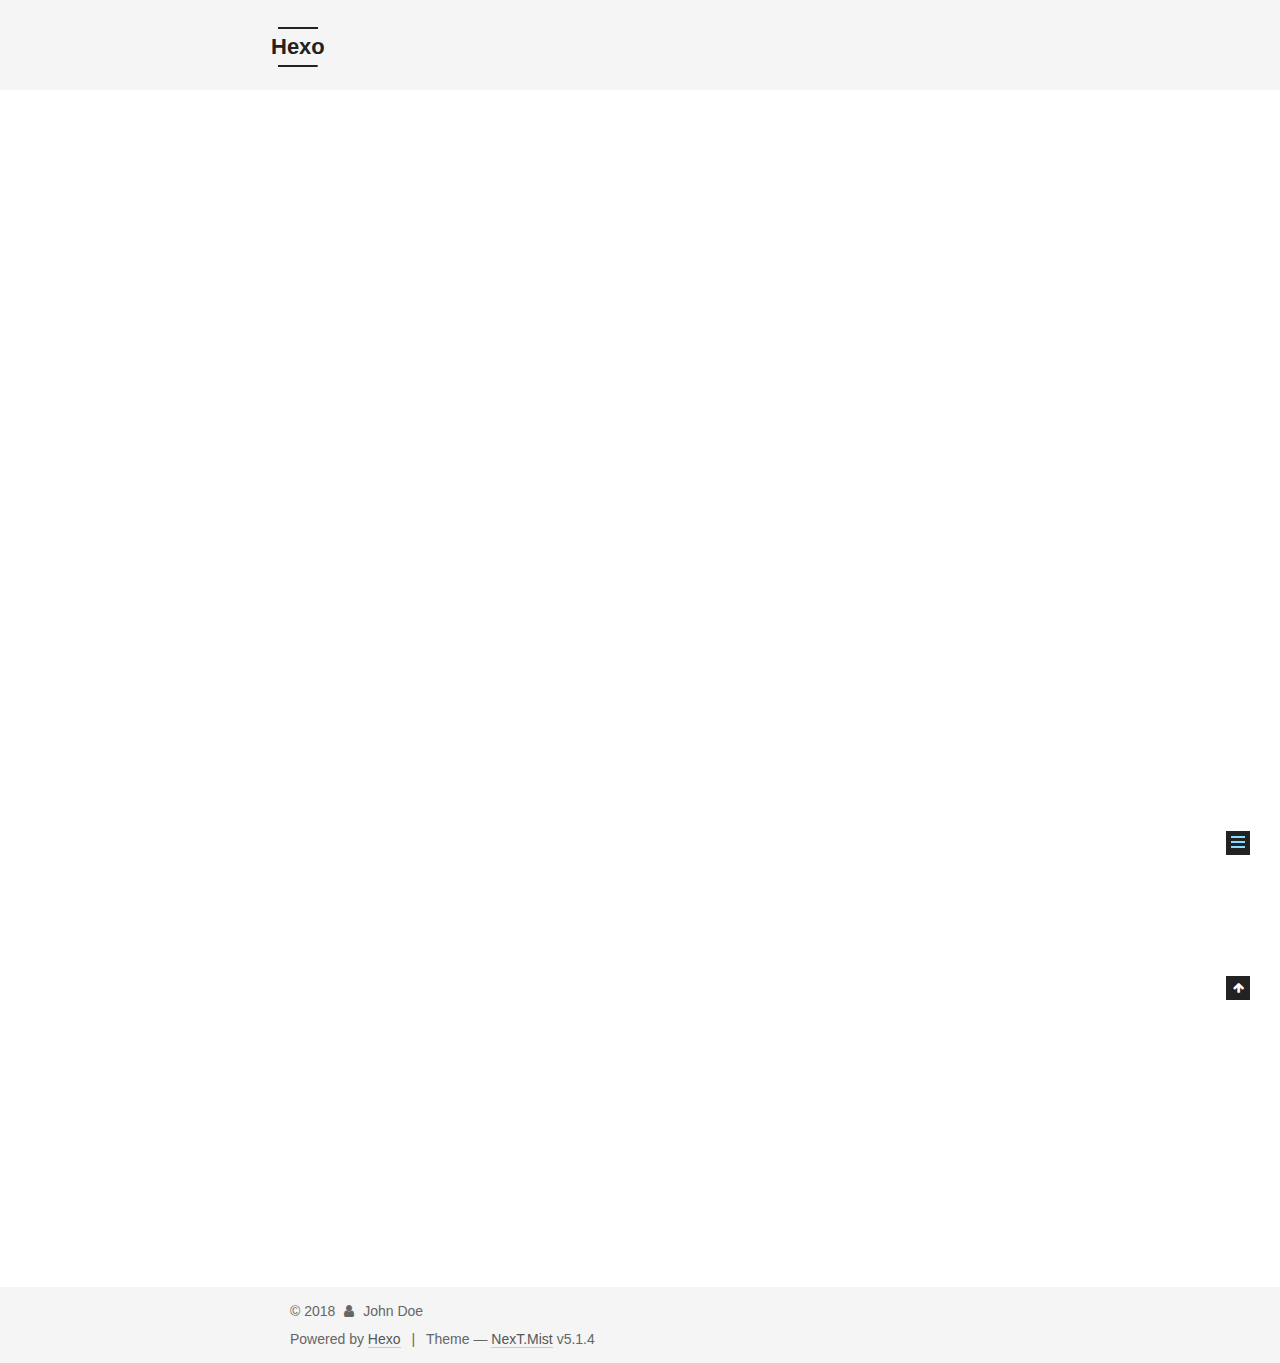
<file: 2018/11/04/hello-world/index.html>
<!DOCTYPE html>



  


<html class="theme-next mist use-motion" lang="">
<head><meta name="generator" content="Hexo 3.8.0">
  <meta charset="UTF-8">
<meta http-equiv="X-UA-Compatible" content="IE=edge">
<meta name="viewport" content="width=device-width, initial-scale=1, maximum-scale=1">
<meta name="theme-color" content="#222">









<meta http-equiv="Cache-Control" content="no-transform">
<meta http-equiv="Cache-Control" content="no-siteapp">
















  
  
  <link href="/lib/fancybox/source/jquery.fancybox.css?v=2.1.5" rel="stylesheet" type="text/css">







<link href="/lib/font-awesome/css/font-awesome.min.css?v=4.6.2" rel="stylesheet" type="text/css">

<link href="/css/main.css?v=5.1.4" rel="stylesheet" type="text/css">


  <link rel="apple-touch-icon" sizes="180x180" href="/images/apple-touch-icon-next.png?v=5.1.4">


  <link rel="icon" type="image/png" sizes="32x32" href="/images/favicon-32x32-next.png?v=5.1.4">


  <link rel="icon" type="image/png" sizes="16x16" href="/images/favicon-16x16-next.png?v=5.1.4">


  <link rel="mask-icon" href="/images/logo.svg?v=5.1.4" color="#222">





  <meta name="keywords" content="Hexo, NexT">










<meta name="description" content="Welcome to Hexo! This is your very first post. Check documentation for more info. If you get any problems when using Hexo, you can find the answer in troubleshooting or you can ask me on GitHub. Quick">
<meta property="og:type" content="article">
<meta property="og:title" content="Hello World">
<meta property="og:url" content="http://yoursite.com/2018/11/04/hello-world/index.html">
<meta property="og:site_name" content="Hexo">
<meta property="og:description" content="Welcome to Hexo! This is your very first post. Check documentation for more info. If you get any problems when using Hexo, you can find the answer in troubleshooting or you can ask me on GitHub. Quick">
<meta property="og:locale" content="default">
<meta property="og:updated_time" content="2018-11-04T13:52:01.711Z">
<meta name="twitter:card" content="summary">
<meta name="twitter:title" content="Hello World">
<meta name="twitter:description" content="Welcome to Hexo! This is your very first post. Check documentation for more info. If you get any problems when using Hexo, you can find the answer in troubleshooting or you can ask me on GitHub. Quick">



<script type="text/javascript" id="hexo.configurations">
  var NexT = window.NexT || {};
  var CONFIG = {
    root: '/',
    scheme: 'Mist',
    version: '5.1.4',
    sidebar: {"position":"left","display":"post","offset":12,"b2t":false,"scrollpercent":false,"onmobile":false},
    fancybox: true,
    tabs: true,
    motion: {"enable":true,"async":false,"transition":{"post_block":"fadeIn","post_header":"slideDownIn","post_body":"slideDownIn","coll_header":"slideLeftIn","sidebar":"slideUpIn"}},
    duoshuo: {
      userId: '0',
      author: 'Author'
    },
    algolia: {
      applicationID: '',
      apiKey: '',
      indexName: '',
      hits: {"per_page":10},
      labels: {"input_placeholder":"Search for Posts","hits_empty":"We didn't find any results for the search: ${query}","hits_stats":"${hits} results found in ${time} ms"}
    }
  };
</script>



  <link rel="canonical" href="http://yoursite.com/2018/11/04/hello-world/">





  <title>Hello World | Hexo</title>
  








</head>

<body itemscope="" itemtype="http://schema.org/WebPage" lang="default">

  
  
    
  

  <div class="container sidebar-position-left page-post-detail">
    <div class="headband"></div>

    <header id="header" class="header" itemscope="" itemtype="http://schema.org/WPHeader">
      <div class="header-inner"><div class="site-brand-wrapper">
  <div class="site-meta ">
    

    <div class="custom-logo-site-title">
      <a href="/" class="brand" rel="start">
        <span class="logo-line-before"><i></i></span>
        <span class="site-title">Hexo</span>
        <span class="logo-line-after"><i></i></span>
      </a>
    </div>
      
        <p class="site-subtitle"></p>
      
  </div>

  <div class="site-nav-toggle">
    <button>
      <span class="btn-bar"></span>
      <span class="btn-bar"></span>
      <span class="btn-bar"></span>
    </button>
  </div>
</div>

<nav class="site-nav">
  

  
    <ul id="menu" class="menu">
      
        
        <li class="menu-item menu-item-home">
          <a href="/" rel="section">
            
              <i class="menu-item-icon fa fa-fw fa-home"></i> <br>
            
            Home
          </a>
        </li>
      
        
        <li class="menu-item menu-item-archives">
          <a href="/archives/" rel="section">
            
              <i class="menu-item-icon fa fa-fw fa-archive"></i> <br>
            
            Archives
          </a>
        </li>
      

      
    </ul>
  

  
</nav>



 </div>
    </header>

    <main id="main" class="main">
      <div class="main-inner">
        <div class="content-wrap">
          <div id="content" class="content">
            

  <div id="posts" class="posts-expand">
    

  

  
  
  

  <article class="post post-type-normal" itemscope="" itemtype="http://schema.org/Article">
  
  
  
  <div class="post-block">
    <link itemprop="mainEntityOfPage" href="http://yoursite.com/2018/11/04/hello-world/">

    <span hidden itemprop="author" itemscope="" itemtype="http://schema.org/Person">
      <meta itemprop="name" content="John Doe">
      <meta itemprop="description" content="">
      <meta itemprop="image" content="/images/avatar.gif">
    </span>

    <span hidden itemprop="publisher" itemscope="" itemtype="http://schema.org/Organization">
      <meta itemprop="name" content="Hexo">
    </span>

    
      <header class="post-header">

        
        
          <h1 class="post-title" itemprop="name headline">Hello World</h1>
        

        <div class="post-meta">
          <span class="post-time">
            
              <span class="post-meta-item-icon">
                <i class="fa fa-calendar-o"></i>
              </span>
              
                <span class="post-meta-item-text">Posted on</span>
              
              <time title="Post created" itemprop="dateCreated datePublished" datetime="2018-11-04T21:52:01+08:00">
                2018-11-04
              </time>
            

            

            
          </span>

          

          
            
          

          
          

          

          

          

        </div>
      </header>
    

    
    
    
    <div class="post-body" itemprop="articleBody">

      
      

      
        <p>Welcome to <a href="https://hexo.io/" target="_blank" rel="noopener">Hexo</a>! This is your very first post. Check <a href="https://hexo.io/docs/" target="_blank" rel="noopener">documentation</a> for more info. If you get any problems when using Hexo, you can find the answer in <a href="https://hexo.io/docs/troubleshooting.html" target="_blank" rel="noopener">troubleshooting</a> or you can ask me on <a href="https://github.com/hexojs/hexo/issues" target="_blank" rel="noopener">GitHub</a>.</p>
<h2 id="Quick-Start"><a href="#Quick-Start" class="headerlink" title="Quick Start"></a>Quick Start</h2><h3 id="Create-a-new-post"><a href="#Create-a-new-post" class="headerlink" title="Create a new post"></a>Create a new post</h3><figure class="highlight bash"><table><tr><td class="gutter"><pre><span class="line">1</span><br></pre></td><td class="code"><pre><span class="line">$ hexo new <span class="string">"My New Post"</span></span><br></pre></td></tr></table></figure>
<p>More info: <a href="https://hexo.io/docs/writing.html" target="_blank" rel="noopener">Writing</a></p>
<h3 id="Run-server"><a href="#Run-server" class="headerlink" title="Run server"></a>Run server</h3><figure class="highlight bash"><table><tr><td class="gutter"><pre><span class="line">1</span><br></pre></td><td class="code"><pre><span class="line">$ hexo server</span><br></pre></td></tr></table></figure>
<p>More info: <a href="https://hexo.io/docs/server.html" target="_blank" rel="noopener">Server</a></p>
<h3 id="Generate-static-files"><a href="#Generate-static-files" class="headerlink" title="Generate static files"></a>Generate static files</h3><figure class="highlight bash"><table><tr><td class="gutter"><pre><span class="line">1</span><br></pre></td><td class="code"><pre><span class="line">$ hexo generate</span><br></pre></td></tr></table></figure>
<p>More info: <a href="https://hexo.io/docs/generating.html" target="_blank" rel="noopener">Generating</a></p>
<h3 id="Deploy-to-remote-sites"><a href="#Deploy-to-remote-sites" class="headerlink" title="Deploy to remote sites"></a>Deploy to remote sites</h3><figure class="highlight bash"><table><tr><td class="gutter"><pre><span class="line">1</span><br></pre></td><td class="code"><pre><span class="line">$ hexo deploy</span><br></pre></td></tr></table></figure>
<p>More info: <a href="https://hexo.io/docs/deployment.html" target="_blank" rel="noopener">Deployment</a></p>

      
    </div>
    
    
    

    

    

    

    <footer class="post-footer">
      

      
      
      

      
        <div class="post-nav">
          <div class="post-nav-next post-nav-item">
            
          </div>

          <span class="post-nav-divider"></span>

          <div class="post-nav-prev post-nav-item">
            
              <a href="/2018/11/04/post你好/" rel="prev" title="post你好">
                post你好 <i class="fa fa-chevron-right"></i>
              </a>
            
          </div>
        </div>
      

      
      
    </footer>
  </div>
  
  
  
  </article>



    <div class="post-spread">
      
    </div>
  </div>


          </div>
          


          

  



        </div>
        
          
  
  <div class="sidebar-toggle">
    <div class="sidebar-toggle-line-wrap">
      <span class="sidebar-toggle-line sidebar-toggle-line-first"></span>
      <span class="sidebar-toggle-line sidebar-toggle-line-middle"></span>
      <span class="sidebar-toggle-line sidebar-toggle-line-last"></span>
    </div>
  </div>

  <aside id="sidebar" class="sidebar">
    
    <div class="sidebar-inner">

      

      
        <ul class="sidebar-nav motion-element">
          <li class="sidebar-nav-toc sidebar-nav-active" data-target="post-toc-wrap">
            Table of Contents
          </li>
          <li class="sidebar-nav-overview" data-target="site-overview-wrap">
            Overview
          </li>
        </ul>
      

      <section class="site-overview-wrap sidebar-panel">
        <div class="site-overview">
          <div class="site-author motion-element" itemprop="author" itemscope="" itemtype="http://schema.org/Person">
            
              <p class="site-author-name" itemprop="name">John Doe</p>
              <p class="site-description motion-element" itemprop="description"></p>
          </div>

          <nav class="site-state motion-element">

            
              <div class="site-state-item site-state-posts">
              
                <a href="/archives/">
              
                  <span class="site-state-item-count">3</span>
                  <span class="site-state-item-name">posts</span>
                </a>
              </div>
            

            

            
              
              
              <div class="site-state-item site-state-tags">
                
                  <span class="site-state-item-count">1</span>
                  <span class="site-state-item-name">tags</span>
                
              </div>
            

          </nav>

          

          

          
          

          
          

          

        </div>
      </section>

      
      <!--noindex-->
        <section class="post-toc-wrap motion-element sidebar-panel sidebar-panel-active">
          <div class="post-toc">

            
              
            

            
              <div class="post-toc-content"><ol class="nav"><li class="nav-item nav-level-2"><a class="nav-link" href="#Quick-Start"><span class="nav-number">1.</span> <span class="nav-text">Quick Start</span></a><ol class="nav-child"><li class="nav-item nav-level-3"><a class="nav-link" href="#Create-a-new-post"><span class="nav-number">1.1.</span> <span class="nav-text">Create a new post</span></a></li><li class="nav-item nav-level-3"><a class="nav-link" href="#Run-server"><span class="nav-number">1.2.</span> <span class="nav-text">Run server</span></a></li><li class="nav-item nav-level-3"><a class="nav-link" href="#Generate-static-files"><span class="nav-number">1.3.</span> <span class="nav-text">Generate static files</span></a></li><li class="nav-item nav-level-3"><a class="nav-link" href="#Deploy-to-remote-sites"><span class="nav-number">1.4.</span> <span class="nav-text">Deploy to remote sites</span></a></li></ol></li></ol></div>
            

          </div>
        </section>
      <!--/noindex-->
      

      

    </div>
  </aside>


        
      </div>
    </main>

    <footer id="footer" class="footer">
      <div class="footer-inner">
        <div class="copyright">&copy; <span itemprop="copyrightYear">2018</span>
  <span class="with-love">
    <i class="fa fa-user"></i>
  </span>
  <span class="author" itemprop="copyrightHolder">John Doe</span>

  
</div>


  <div class="powered-by">Powered by <a class="theme-link" target="_blank" href="https://hexo.io">Hexo</a></div>



  <span class="post-meta-divider">|</span>



  <div class="theme-info">Theme &mdash; <a class="theme-link" target="_blank" href="https://github.com/iissnan/hexo-theme-next">NexT.Mist</a> v5.1.4</div>




        







        
      </div>
    </footer>

    
      <div class="back-to-top">
        <i class="fa fa-arrow-up"></i>
        
      </div>
    

    

  </div>

  

<script type="text/javascript">
  if (Object.prototype.toString.call(window.Promise) !== '[object Function]') {
    window.Promise = null;
  }
</script>









  












  
  
    <script type="text/javascript" src="/lib/jquery/index.js?v=2.1.3"></script>
  

  
  
    <script type="text/javascript" src="/lib/fastclick/lib/fastclick.min.js?v=1.0.6"></script>
  

  
  
    <script type="text/javascript" src="/lib/jquery_lazyload/jquery.lazyload.js?v=1.9.7"></script>
  

  
  
    <script type="text/javascript" src="/lib/velocity/velocity.min.js?v=1.2.1"></script>
  

  
  
    <script type="text/javascript" src="/lib/velocity/velocity.ui.min.js?v=1.2.1"></script>
  

  
  
    <script type="text/javascript" src="/lib/fancybox/source/jquery.fancybox.pack.js?v=2.1.5"></script>
  


  


  <script type="text/javascript" src="/js/src/utils.js?v=5.1.4"></script>

  <script type="text/javascript" src="/js/src/motion.js?v=5.1.4"></script>



  
  

  
  <script type="text/javascript" src="/js/src/scrollspy.js?v=5.1.4"></script>
<script type="text/javascript" src="/js/src/post-details.js?v=5.1.4"></script>



  


  <script type="text/javascript" src="/js/src/bootstrap.js?v=5.1.4"></script>



  


  




	





  





  












  





  

  

  

  
  

  

  

  

</body>
</html>
</file>
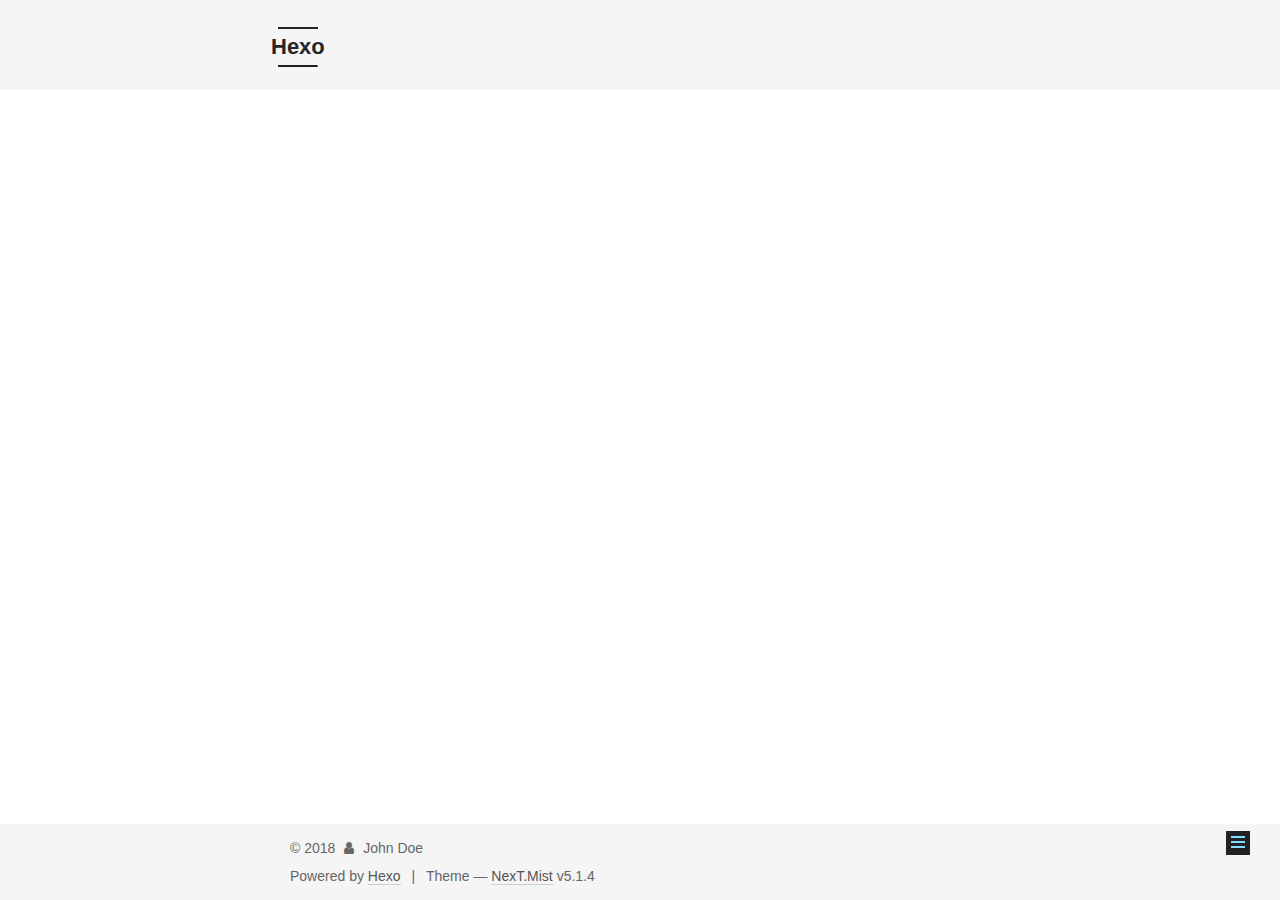
<file: 2018/11/04/post你好/index.html>
<!DOCTYPE html>



  


<html class="theme-next mist use-motion" lang="">
<head><meta name="generator" content="Hexo 3.8.0">
  <meta charset="UTF-8">
<meta http-equiv="X-UA-Compatible" content="IE=edge">
<meta name="viewport" content="width=device-width, initial-scale=1, maximum-scale=1">
<meta name="theme-color" content="#222">









<meta http-equiv="Cache-Control" content="no-transform">
<meta http-equiv="Cache-Control" content="no-siteapp">
















  
  
  <link href="/lib/fancybox/source/jquery.fancybox.css?v=2.1.5" rel="stylesheet" type="text/css">







<link href="/lib/font-awesome/css/font-awesome.min.css?v=4.6.2" rel="stylesheet" type="text/css">

<link href="/css/main.css?v=5.1.4" rel="stylesheet" type="text/css">


  <link rel="apple-touch-icon" sizes="180x180" href="/images/apple-touch-icon-next.png?v=5.1.4">


  <link rel="icon" type="image/png" sizes="32x32" href="/images/favicon-32x32-next.png?v=5.1.4">


  <link rel="icon" type="image/png" sizes="16x16" href="/images/favicon-16x16-next.png?v=5.1.4">


  <link rel="mask-icon" href="/images/logo.svg?v=5.1.4" color="#222">





  <meta name="keywords" content="你好呀,">










<meta name="keywords" content="你好呀">
<meta property="og:type" content="article">
<meta property="og:title" content="post你好">
<meta property="og:url" content="http://yoursite.com/2018/11/04/post你好/index.html">
<meta property="og:site_name" content="Hexo">
<meta property="og:locale" content="default">
<meta property="og:updated_time" content="2018-11-05T13:15:04.964Z">
<meta name="twitter:card" content="summary">
<meta name="twitter:title" content="post你好">



<script type="text/javascript" id="hexo.configurations">
  var NexT = window.NexT || {};
  var CONFIG = {
    root: '/',
    scheme: 'Mist',
    version: '5.1.4',
    sidebar: {"position":"left","display":"post","offset":12,"b2t":false,"scrollpercent":false,"onmobile":false},
    fancybox: true,
    tabs: true,
    motion: {"enable":true,"async":false,"transition":{"post_block":"fadeIn","post_header":"slideDownIn","post_body":"slideDownIn","coll_header":"slideLeftIn","sidebar":"slideUpIn"}},
    duoshuo: {
      userId: '0',
      author: 'Author'
    },
    algolia: {
      applicationID: '',
      apiKey: '',
      indexName: '',
      hits: {"per_page":10},
      labels: {"input_placeholder":"Search for Posts","hits_empty":"We didn't find any results for the search: ${query}","hits_stats":"${hits} results found in ${time} ms"}
    }
  };
</script>



  <link rel="canonical" href="http://yoursite.com/2018/11/04/post你好/">





  <title>post你好 | Hexo</title>
  








</head>

<body itemscope="" itemtype="http://schema.org/WebPage" lang="default">

  
  
    
  

  <div class="container sidebar-position-left page-post-detail">
    <div class="headband"></div>

    <header id="header" class="header" itemscope="" itemtype="http://schema.org/WPHeader">
      <div class="header-inner"><div class="site-brand-wrapper">
  <div class="site-meta ">
    

    <div class="custom-logo-site-title">
      <a href="/" class="brand" rel="start">
        <span class="logo-line-before"><i></i></span>
        <span class="site-title">Hexo</span>
        <span class="logo-line-after"><i></i></span>
      </a>
    </div>
      
        <p class="site-subtitle"></p>
      
  </div>

  <div class="site-nav-toggle">
    <button>
      <span class="btn-bar"></span>
      <span class="btn-bar"></span>
      <span class="btn-bar"></span>
    </button>
  </div>
</div>

<nav class="site-nav">
  

  
    <ul id="menu" class="menu">
      
        
        <li class="menu-item menu-item-home">
          <a href="/" rel="section">
            
              <i class="menu-item-icon fa fa-fw fa-home"></i> <br>
            
            Home
          </a>
        </li>
      
        
        <li class="menu-item menu-item-archives">
          <a href="/archives/" rel="section">
            
              <i class="menu-item-icon fa fa-fw fa-archive"></i> <br>
            
            Archives
          </a>
        </li>
      

      
    </ul>
  

  
</nav>



 </div>
    </header>

    <main id="main" class="main">
      <div class="main-inner">
        <div class="content-wrap">
          <div id="content" class="content">
            

  <div id="posts" class="posts-expand">
    

  

  
  
  

  <article class="post post-type-normal" itemscope="" itemtype="http://schema.org/Article">
  
  
  
  <div class="post-block">
    <link itemprop="mainEntityOfPage" href="http://yoursite.com/2018/11/04/post你好/">

    <span hidden itemprop="author" itemscope="" itemtype="http://schema.org/Person">
      <meta itemprop="name" content="John Doe">
      <meta itemprop="description" content="">
      <meta itemprop="image" content="/images/avatar.gif">
    </span>

    <span hidden itemprop="publisher" itemscope="" itemtype="http://schema.org/Organization">
      <meta itemprop="name" content="Hexo">
    </span>

    
      <header class="post-header">

        
        
          <h1 class="post-title" itemprop="name headline">post你好</h1>
        

        <div class="post-meta">
          <span class="post-time">
            
              <span class="post-meta-item-icon">
                <i class="fa fa-calendar-o"></i>
              </span>
              
                <span class="post-meta-item-text">Posted on</span>
              
              <time title="Post created" itemprop="dateCreated datePublished" datetime="2018-11-04T22:06:23+08:00">
                2018-11-04
              </time>
            

            

            
          </span>

          

          
            
          

          
          

          

          

          

        </div>
      </header>
    

    
    
    
    <div class="post-body" itemprop="articleBody">

      
      

      
        
      
    </div>
    
    
    

    

    

    

    <footer class="post-footer">
      
        <div class="post-tags">
          
            <a href="/tags/你好呀/" rel="tag"># 你好呀</a>
          
        </div>
      

      
      
      

      
        <div class="post-nav">
          <div class="post-nav-next post-nav-item">
            
              <a href="/2018/11/04/hello-world/" rel="next" title="Hello World">
                <i class="fa fa-chevron-left"></i> Hello World
              </a>
            
          </div>

          <span class="post-nav-divider"></span>

          <div class="post-nav-prev post-nav-item">
            
              <a href="/2018/11/05/hello/" rel="prev" title="hello~">
                hello~ <i class="fa fa-chevron-right"></i>
              </a>
            
          </div>
        </div>
      

      
      
    </footer>
  </div>
  
  
  
  </article>



    <div class="post-spread">
      
    </div>
  </div>


          </div>
          


          

  



        </div>
        
          
  
  <div class="sidebar-toggle">
    <div class="sidebar-toggle-line-wrap">
      <span class="sidebar-toggle-line sidebar-toggle-line-first"></span>
      <span class="sidebar-toggle-line sidebar-toggle-line-middle"></span>
      <span class="sidebar-toggle-line sidebar-toggle-line-last"></span>
    </div>
  </div>

  <aside id="sidebar" class="sidebar">
    
    <div class="sidebar-inner">

      

      

      <section class="site-overview-wrap sidebar-panel sidebar-panel-active">
        <div class="site-overview">
          <div class="site-author motion-element" itemprop="author" itemscope="" itemtype="http://schema.org/Person">
            
              <p class="site-author-name" itemprop="name">John Doe</p>
              <p class="site-description motion-element" itemprop="description"></p>
          </div>

          <nav class="site-state motion-element">

            
              <div class="site-state-item site-state-posts">
              
                <a href="/archives/">
              
                  <span class="site-state-item-count">3</span>
                  <span class="site-state-item-name">posts</span>
                </a>
              </div>
            

            

            
              
              
              <div class="site-state-item site-state-tags">
                
                  <span class="site-state-item-count">1</span>
                  <span class="site-state-item-name">tags</span>
                
              </div>
            

          </nav>

          

          

          
          

          
          

          

        </div>
      </section>

      

      

    </div>
  </aside>


        
      </div>
    </main>

    <footer id="footer" class="footer">
      <div class="footer-inner">
        <div class="copyright">&copy; <span itemprop="copyrightYear">2018</span>
  <span class="with-love">
    <i class="fa fa-user"></i>
  </span>
  <span class="author" itemprop="copyrightHolder">John Doe</span>

  
</div>


  <div class="powered-by">Powered by <a class="theme-link" target="_blank" href="https://hexo.io">Hexo</a></div>



  <span class="post-meta-divider">|</span>



  <div class="theme-info">Theme &mdash; <a class="theme-link" target="_blank" href="https://github.com/iissnan/hexo-theme-next">NexT.Mist</a> v5.1.4</div>




        







        
      </div>
    </footer>

    
      <div class="back-to-top">
        <i class="fa fa-arrow-up"></i>
        
      </div>
    

    

  </div>

  

<script type="text/javascript">
  if (Object.prototype.toString.call(window.Promise) !== '[object Function]') {
    window.Promise = null;
  }
</script>









  












  
  
    <script type="text/javascript" src="/lib/jquery/index.js?v=2.1.3"></script>
  

  
  
    <script type="text/javascript" src="/lib/fastclick/lib/fastclick.min.js?v=1.0.6"></script>
  

  
  
    <script type="text/javascript" src="/lib/jquery_lazyload/jquery.lazyload.js?v=1.9.7"></script>
  

  
  
    <script type="text/javascript" src="/lib/velocity/velocity.min.js?v=1.2.1"></script>
  

  
  
    <script type="text/javascript" src="/lib/velocity/velocity.ui.min.js?v=1.2.1"></script>
  

  
  
    <script type="text/javascript" src="/lib/fancybox/source/jquery.fancybox.pack.js?v=2.1.5"></script>
  


  


  <script type="text/javascript" src="/js/src/utils.js?v=5.1.4"></script>

  <script type="text/javascript" src="/js/src/motion.js?v=5.1.4"></script>



  
  

  
  <script type="text/javascript" src="/js/src/scrollspy.js?v=5.1.4"></script>
<script type="text/javascript" src="/js/src/post-details.js?v=5.1.4"></script>



  


  <script type="text/javascript" src="/js/src/bootstrap.js?v=5.1.4"></script>



  


  




	





  





  












  





  

  

  

  
  

  

  

  

</body>
</html>
</file>
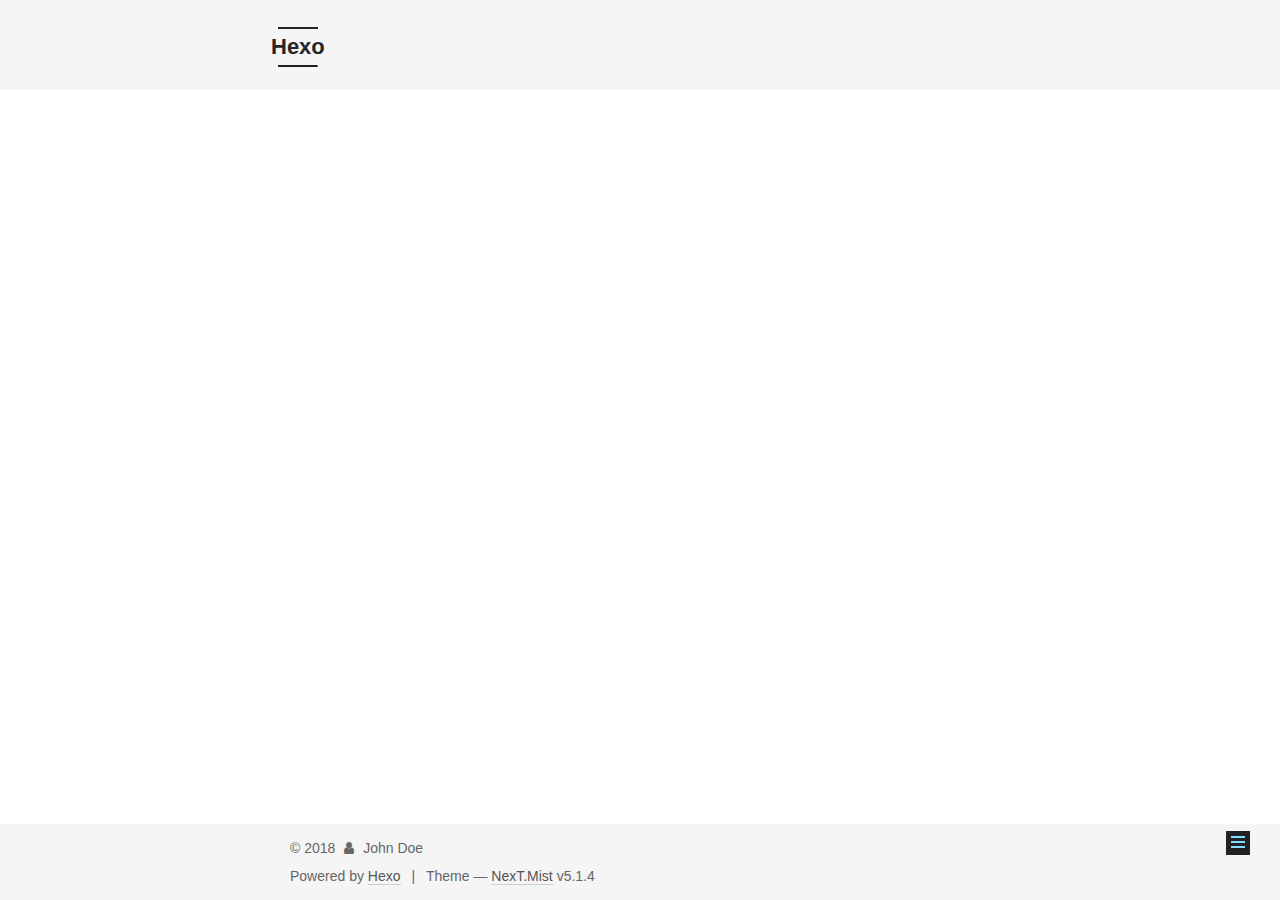
<file: 2018/11/05/hello/index.html>
<!DOCTYPE html>



  


<html class="theme-next mist use-motion" lang="">
<head><meta name="generator" content="Hexo 3.8.0">
  <meta charset="UTF-8">
<meta http-equiv="X-UA-Compatible" content="IE=edge">
<meta name="viewport" content="width=device-width, initial-scale=1, maximum-scale=1">
<meta name="theme-color" content="#222">









<meta http-equiv="Cache-Control" content="no-transform">
<meta http-equiv="Cache-Control" content="no-siteapp">
















  
  
  <link href="/lib/fancybox/source/jquery.fancybox.css?v=2.1.5" rel="stylesheet" type="text/css">







<link href="/lib/font-awesome/css/font-awesome.min.css?v=4.6.2" rel="stylesheet" type="text/css">

<link href="/css/main.css?v=5.1.4" rel="stylesheet" type="text/css">


  <link rel="apple-touch-icon" sizes="180x180" href="/images/apple-touch-icon-next.png?v=5.1.4">


  <link rel="icon" type="image/png" sizes="32x32" href="/images/favicon-32x32-next.png?v=5.1.4">


  <link rel="icon" type="image/png" sizes="16x16" href="/images/favicon-16x16-next.png?v=5.1.4">


  <link rel="mask-icon" href="/images/logo.svg?v=5.1.4" color="#222">





  <meta name="keywords" content="Hexo, NexT">










<meta property="og:type" content="article">
<meta property="og:title" content="hello~">
<meta property="og:url" content="http://yoursite.com/2018/11/05/hello/index.html">
<meta property="og:site_name" content="Hexo">
<meta property="og:locale" content="default">
<meta property="og:updated_time" content="2018-11-05T13:13:41.727Z">
<meta name="twitter:card" content="summary">
<meta name="twitter:title" content="hello~">



<script type="text/javascript" id="hexo.configurations">
  var NexT = window.NexT || {};
  var CONFIG = {
    root: '/',
    scheme: 'Mist',
    version: '5.1.4',
    sidebar: {"position":"left","display":"post","offset":12,"b2t":false,"scrollpercent":false,"onmobile":false},
    fancybox: true,
    tabs: true,
    motion: {"enable":true,"async":false,"transition":{"post_block":"fadeIn","post_header":"slideDownIn","post_body":"slideDownIn","coll_header":"slideLeftIn","sidebar":"slideUpIn"}},
    duoshuo: {
      userId: '0',
      author: 'Author'
    },
    algolia: {
      applicationID: '',
      apiKey: '',
      indexName: '',
      hits: {"per_page":10},
      labels: {"input_placeholder":"Search for Posts","hits_empty":"We didn't find any results for the search: ${query}","hits_stats":"${hits} results found in ${time} ms"}
    }
  };
</script>



  <link rel="canonical" href="http://yoursite.com/2018/11/05/hello/">





  <title>hello~ | Hexo</title>
  








</head>

<body itemscope="" itemtype="http://schema.org/WebPage" lang="default">

  
  
    
  

  <div class="container sidebar-position-left page-post-detail">
    <div class="headband"></div>

    <header id="header" class="header" itemscope="" itemtype="http://schema.org/WPHeader">
      <div class="header-inner"><div class="site-brand-wrapper">
  <div class="site-meta ">
    

    <div class="custom-logo-site-title">
      <a href="/" class="brand" rel="start">
        <span class="logo-line-before"><i></i></span>
        <span class="site-title">Hexo</span>
        <span class="logo-line-after"><i></i></span>
      </a>
    </div>
      
        <p class="site-subtitle"></p>
      
  </div>

  <div class="site-nav-toggle">
    <button>
      <span class="btn-bar"></span>
      <span class="btn-bar"></span>
      <span class="btn-bar"></span>
    </button>
  </div>
</div>

<nav class="site-nav">
  

  
    <ul id="menu" class="menu">
      
        
        <li class="menu-item menu-item-home">
          <a href="/" rel="section">
            
              <i class="menu-item-icon fa fa-fw fa-home"></i> <br>
            
            Home
          </a>
        </li>
      
        
        <li class="menu-item menu-item-archives">
          <a href="/archives/" rel="section">
            
              <i class="menu-item-icon fa fa-fw fa-archive"></i> <br>
            
            Archives
          </a>
        </li>
      

      
    </ul>
  

  
</nav>



 </div>
    </header>

    <main id="main" class="main">
      <div class="main-inner">
        <div class="content-wrap">
          <div id="content" class="content">
            

  <div id="posts" class="posts-expand">
    

  

  
  
  

  <article class="post post-type-normal" itemscope="" itemtype="http://schema.org/Article">
  
  
  
  <div class="post-block">
    <link itemprop="mainEntityOfPage" href="http://yoursite.com/2018/11/05/hello/">

    <span hidden itemprop="author" itemscope="" itemtype="http://schema.org/Person">
      <meta itemprop="name" content="John Doe">
      <meta itemprop="description" content="">
      <meta itemprop="image" content="/images/avatar.gif">
    </span>

    <span hidden itemprop="publisher" itemscope="" itemtype="http://schema.org/Organization">
      <meta itemprop="name" content="Hexo">
    </span>

    
      <header class="post-header">

        
        
          <h1 class="post-title" itemprop="name headline">hello~</h1>
        

        <div class="post-meta">
          <span class="post-time">
            
              <span class="post-meta-item-icon">
                <i class="fa fa-calendar-o"></i>
              </span>
              
                <span class="post-meta-item-text">Posted on</span>
              
              <time title="Post created" itemprop="dateCreated datePublished" datetime="2018-11-05T21:13:39+08:00">
                2018-11-05
              </time>
            

            

            
          </span>

          

          
            
          

          
          

          

          

          

        </div>
      </header>
    

    
    
    
    <div class="post-body" itemprop="articleBody">

      
      

      
        
      
    </div>
    
    
    

    

    

    

    <footer class="post-footer">
      

      
      
      

      
        <div class="post-nav">
          <div class="post-nav-next post-nav-item">
            
              <a href="/2018/11/04/post你好/" rel="next" title="post你好">
                <i class="fa fa-chevron-left"></i> post你好
              </a>
            
          </div>

          <span class="post-nav-divider"></span>

          <div class="post-nav-prev post-nav-item">
            
          </div>
        </div>
      

      
      
    </footer>
  </div>
  
  
  
  </article>



    <div class="post-spread">
      
    </div>
  </div>


          </div>
          


          

  



        </div>
        
          
  
  <div class="sidebar-toggle">
    <div class="sidebar-toggle-line-wrap">
      <span class="sidebar-toggle-line sidebar-toggle-line-first"></span>
      <span class="sidebar-toggle-line sidebar-toggle-line-middle"></span>
      <span class="sidebar-toggle-line sidebar-toggle-line-last"></span>
    </div>
  </div>

  <aside id="sidebar" class="sidebar">
    
    <div class="sidebar-inner">

      

      

      <section class="site-overview-wrap sidebar-panel sidebar-panel-active">
        <div class="site-overview">
          <div class="site-author motion-element" itemprop="author" itemscope="" itemtype="http://schema.org/Person">
            
              <p class="site-author-name" itemprop="name">John Doe</p>
              <p class="site-description motion-element" itemprop="description"></p>
          </div>

          <nav class="site-state motion-element">

            
              <div class="site-state-item site-state-posts">
              
                <a href="/archives/">
              
                  <span class="site-state-item-count">3</span>
                  <span class="site-state-item-name">posts</span>
                </a>
              </div>
            

            

            
              
              
              <div class="site-state-item site-state-tags">
                
                  <span class="site-state-item-count">1</span>
                  <span class="site-state-item-name">tags</span>
                
              </div>
            

          </nav>

          

          

          
          

          
          

          

        </div>
      </section>

      

      

    </div>
  </aside>


        
      </div>
    </main>

    <footer id="footer" class="footer">
      <div class="footer-inner">
        <div class="copyright">&copy; <span itemprop="copyrightYear">2018</span>
  <span class="with-love">
    <i class="fa fa-user"></i>
  </span>
  <span class="author" itemprop="copyrightHolder">John Doe</span>

  
</div>


  <div class="powered-by">Powered by <a class="theme-link" target="_blank" href="https://hexo.io">Hexo</a></div>



  <span class="post-meta-divider">|</span>



  <div class="theme-info">Theme &mdash; <a class="theme-link" target="_blank" href="https://github.com/iissnan/hexo-theme-next">NexT.Mist</a> v5.1.4</div>




        







        
      </div>
    </footer>

    
      <div class="back-to-top">
        <i class="fa fa-arrow-up"></i>
        
      </div>
    

    

  </div>

  

<script type="text/javascript">
  if (Object.prototype.toString.call(window.Promise) !== '[object Function]') {
    window.Promise = null;
  }
</script>









  












  
  
    <script type="text/javascript" src="/lib/jquery/index.js?v=2.1.3"></script>
  

  
  
    <script type="text/javascript" src="/lib/fastclick/lib/fastclick.min.js?v=1.0.6"></script>
  

  
  
    <script type="text/javascript" src="/lib/jquery_lazyload/jquery.lazyload.js?v=1.9.7"></script>
  

  
  
    <script type="text/javascript" src="/lib/velocity/velocity.min.js?v=1.2.1"></script>
  

  
  
    <script type="text/javascript" src="/lib/velocity/velocity.ui.min.js?v=1.2.1"></script>
  

  
  
    <script type="text/javascript" src="/lib/fancybox/source/jquery.fancybox.pack.js?v=2.1.5"></script>
  


  


  <script type="text/javascript" src="/js/src/utils.js?v=5.1.4"></script>

  <script type="text/javascript" src="/js/src/motion.js?v=5.1.4"></script>



  
  

  
  <script type="text/javascript" src="/js/src/scrollspy.js?v=5.1.4"></script>
<script type="text/javascript" src="/js/src/post-details.js?v=5.1.4"></script>



  


  <script type="text/javascript" src="/js/src/bootstrap.js?v=5.1.4"></script>



  


  




	





  





  












  





  

  

  

  
  

  

  

  

</body>
</html>
</file>
<file: css/main.css>
/* normalize.css v3.0.2 | MIT License | git.io/normalize */
html {
  font-family: sans-serif; /* 1 */
  -ms-text-size-adjust: 100%; /* 2 */
  -webkit-text-size-adjust: 100%; /* 2 */
}
body {
  margin: 0;
}
article,
aside,
details,
figcaption,
figure,
footer,
header,
hgroup,
main,
menu,
nav,
section,
summary {
  display: block;
}
audio,
canvas,
progress,
video {
  display: inline-block; /* 1 */
  vertical-align: baseline; /* 2 */
}
audio:not([controls]) {
  display: none;
  height: 0;
}
[hidden],
template {
  display: none;
}
a {
  background-color: transparent;
}
a:active,
a:hover {
  outline: 0;
}
abbr[title] {
  border-bottom: 1px dotted;
}
b,
strong {
  font-weight: bold;
}
dfn {
  font-style: italic;
}
h1 {
  font-size: 2em;
  margin: 0.67em 0;
}
mark {
  background: #ff0;
  color: #000;
}
small {
  font-size: 80%;
}
sub,
sup {
  font-size: 75%;
  line-height: 0;
  position: relative;
  vertical-align: baseline;
}
sup {
  top: -0.5em;
}
sub {
  bottom: -0.25em;
}
img {
  border: 0;
}
svg:not(:root) {
  overflow: hidden;
}
figure {
  margin: 1em 40px;
}
hr {
  -moz-box-sizing: content-box;
  box-sizing: content-box;
  height: 0;
}
pre {
  overflow: auto;
}
code,
kbd,
pre,
samp {
  font-family: monospace, monospace;
  font-size: 1em;
}
button,
input,
optgroup,
select,
textarea {
  color: inherit; /* 1 */
  font: inherit; /* 2 */
  margin: 0; /* 3 */
}
button {
  overflow: visible;
}
button,
select {
  text-transform: none;
}
button,
html input[type="button"],
input[type="reset"],
input[type="submit"] {
  -webkit-appearance: button; /* 2 */
  cursor: pointer; /* 3 */
}
button[disabled],
html input[disabled] {
  cursor: default;
}
button::-moz-focus-inner,
input::-moz-focus-inner {
  border: 0;
  padding: 0;
}
input {
  line-height: normal;
}
input[type="checkbox"],
input[type="radio"] {
  box-sizing: border-box; /* 1 */
  padding: 0; /* 2 */
}
input[type="number"]::-webkit-inner-spin-button,
input[type="number"]::-webkit-outer-spin-button {
  height: auto;
}
input[type="search"] {
  -webkit-appearance: textfield; /* 1 */
  -moz-box-sizing: content-box;
  -webkit-box-sizing: content-box; /* 2 */
  box-sizing: content-box;
}
input[type="search"]::-webkit-search-cancel-button,
input[type="search"]::-webkit-search-decoration {
  -webkit-appearance: none;
}
fieldset {
  border: 1px solid #c0c0c0;
  margin: 0 2px;
  padding: 0.35em 0.625em 0.75em;
}
legend {
  border: 0; /* 1 */
  padding: 0; /* 2 */
}
textarea {
  overflow: auto;
}
optgroup {
  font-weight: bold;
}
table {
  border-collapse: collapse;
  border-spacing: 0;
}
td,
th {
  padding: 0;
}
::selection {
  background: #262a30;
  color: #fff;
}
body {
  position: relative;
  font-family: 'Lato', "PingFang SC", "Microsoft YaHei", sans-serif;
  font-size: 14px;
  line-height: 2;
  color: #555;
  background: #fff;
}
@media (max-width: 767px) {
  body {
    padding-right: 0 !important;
  }
}
@media (min-width: 768px) and (max-width: 991px) {
  body {
    padding-right: 0 !important;
  }
}
@media (min-width: 1600px) {
  body {
    font-size: 16px;
  }
}
h1,
h2,
h3,
h4,
h5,
h6 {
  margin: 0;
  padding: 0;
  font-weight: bold;
  line-height: 1.5;
  font-family: 'Lato', "PingFang SC", "Microsoft YaHei", sans-serif;
}
h2,
h3,
h4,
h5,
h6 {
  margin: 20px 0 15px;
}
h1 {
  font-size: 24px;
}
@media (max-width: 767px) {
  h1 {
    font-size: 20px;
  }
}
h2 {
  font-size: 22px;
}
@media (max-width: 767px) {
  h2 {
    font-size: 18px;
  }
}
h3 {
  font-size: 20px;
}
@media (max-width: 767px) {
  h3 {
    font-size: 16px;
  }
}
h4 {
  font-size: 18px;
}
@media (max-width: 767px) {
  h4 {
    font-size: 14px;
  }
}
h5 {
  font-size: 16px;
}
@media (max-width: 767px) {
  h5 {
    font-size: 12px;
  }
}
h6 {
  font-size: 14px;
}
@media (max-width: 767px) {
  h6 {
    font-size: 10px;
  }
}
p {
  margin: 0 0 20px 0;
}
a {
  color: #555;
  text-decoration: none;
  outline: none;
  border-bottom: 1px solid #999;
  word-wrap: break-word;
}
a:hover {
  color: #222;
  border-bottom-color: #222;
}
blockquote {
  margin: 0;
  padding: 0;
}
img {
  display: block;
  margin: auto;
  max-width: 100%;
  height: auto;
}
hr {
  margin: 40px 0;
  height: 3px;
  border: none;
  background-color: #ddd;
  background-image: repeating-linear-gradient(-45deg, #fff, #fff 4px, transparent 4px, transparent 8px);
}
blockquote {
  padding: 0 15px;
  color: #666;
  border-left: 4px solid #ddd;
}
blockquote cite::before {
  content: "-";
  padding: 0 5px;
}
dt {
  font-weight: 700;
}
dd {
  margin: 0;
  padding: 0;
}
kbd {
  border: 1px solid #ccc;
  border-radius: 0.2em;
  box-shadow: 0.1em 0.1em 0.2em rgba(0,0,0,0.1);
  background-color: #f9f9f9;
  font-family: inherit;
  background-image: -webkit-linear-gradient(top, #eee, #fff, #eee);
  padding: 0.1em 0.3em;
  white-space: nowrap;
}
.text-left {
  text-align: left;
}
.text-center {
  text-align: center;
}
.text-right {
  text-align: right;
}
.text-justify {
  text-align: justify;
}
.text-nowrap {
  white-space: nowrap;
}
.text-lowercase {
  text-transform: lowercase;
}
.text-uppercase {
  text-transform: uppercase;
}
.text-capitalize {
  text-transform: capitalize;
}
.center-block {
  display: block;
  margin-left: auto;
  margin-right: auto;
}
.clearfix:before,
.clearfix:after {
  content: " ";
  display: table;
}
.clearfix:after {
  clear: both;
}
.pullquote {
  width: 45%;
}
.pullquote.left {
  float: left;
  margin-left: 5px;
  margin-right: 10px;
}
.pullquote.right {
  float: right;
  margin-left: 10px;
  margin-right: 5px;
}
.affix.affix.affix {
  position: fixed;
}
.translation {
  margin-top: -20px;
  font-size: 14px;
  color: #999;
}
.scrollbar-measure {
  width: 100px;
  height: 100px;
  overflow: scroll;
  position: absolute;
  top: -9999px;
}
.use-motion .motion-element {
  opacity: 0;
}
table {
  margin: 20px 0;
  width: 100%;
  border-collapse: collapse;
  border-spacing: 0;
  border: 1px solid #ddd;
  font-size: 14px;
  table-layout: fixed;
  word-wrap: break-all;
}
table>tbody>tr:nth-of-type(odd) {
  background-color: #f9f9f9;
}
table>tbody>tr:hover {
  background-color: #f5f5f5;
}
caption,
th,
td {
  padding: 8px;
  text-align: left;
  vertical-align: middle;
  font-weight: normal;
}
th,
td {
  border-bottom: 3px solid #ddd;
  border-right: 1px solid #eee;
}
th {
  padding-bottom: 10px;
  font-weight: 700;
}
td {
  border-bottom-width: 1px;
}
html,
body {
  height: 100%;
}
.container {
  position: relative;
  min-height: 100%;
}
.header-inner {
  margin: 0 auto;
  padding: 100px 0 70px;
  width: 700px;
}
@media (min-width: 1600px) {
  .container .header-inner {
    width: 900px;
  }
}
.main {
  padding-bottom: 150px;
}
.main-inner {
  margin: 0 auto;
  width: 700px;
}
@media (min-width: 1600px) {
  .container .main-inner {
    width: 900px;
  }
}
.footer {
  position: absolute;
  left: 0;
  bottom: 0;
  width: 100%;
  min-height: 50px;
}
.footer-inner {
  box-sizing: border-box;
  margin: 20px auto;
  width: 700px;
}
@media (min-width: 1600px) {
  .container .footer-inner {
    width: 900px;
  }
}
pre,
.highlight {
  overflow: auto;
  margin: 20px 0;
  padding: 0;
  font-size: 13px;
  color: #4d4d4c;
  background: #f7f7f7;
  line-height: 1.6;
}
pre,
code {
  font-family: consolas, Menlo, "PingFang SC", "Microsoft YaHei", monospace;
}
code {
  padding: 2px 4px;
  word-wrap: break-word;
  color: #555;
  background: #eee;
  border-radius: 3px;
  font-size: 13px;
}
pre {
  padding: 10px;
}
pre code {
  padding: 0;
  color: #4d4d4c;
  background: none;
  text-shadow: none;
}
.highlight {
  border-radius: 1px;
}
.highlight pre {
  border: none;
  margin: 0;
  padding: 10px 0;
}
.highlight table {
  margin: 0;
  width: auto;
  border: none;
}
.highlight td {
  border: none;
  padding: 0;
}
.highlight figcaption {
  font-size: 1em;
  color: #4d4d4c;
  line-height: 1em;
  margin-bottom: 1em;
}
.highlight figcaption:before,
.highlight figcaption:after {
  content: " ";
  display: table;
}
.highlight figcaption:after {
  clear: both;
}
.highlight figcaption a {
  float: right;
  color: #4d4d4c;
}
.highlight figcaption a:hover {
  border-bottom-color: #4d4d4c;
}
.highlight .gutter pre {
  padding-left: 10px;
  padding-right: 10px;
  color: #869194;
  text-align: right;
  background-color: #eff2f3;
}
.highlight .code pre {
  width: 100%;
  padding-left: 10px;
  padding-right: 10px;
  background-color: #f7f7f7;
}
.highlight .line {
  height: 20px;
}
.gutter {
  -webkit-user-select: none;
  -moz-user-select: none;
  -ms-user-select: none;
  user-select: none;
}
.gist table {
  width: auto;
}
.gist table td {
  border: none;
}
pre .deletion {
  background: #fdd;
}
pre .addition {
  background: #dfd;
}
pre .meta {
  color: #8959a8;
}
pre .comment {
  color: #8e908c;
}
pre .variable,
pre .attribute,
pre .tag,
pre .regexp,
pre .ruby .constant,
pre .xml .tag .title,
pre .xml .pi,
pre .xml .doctype,
pre .html .doctype,
pre .css .id,
pre .css .class,
pre .css .pseudo {
  color: #c82829;
}
pre .number,
pre .preprocessor,
pre .built_in,
pre .literal,
pre .params,
pre .constant,
pre .command {
  color: #f5871f;
}
pre .ruby .class .title,
pre .css .rules .attribute,
pre .string,
pre .value,
pre .inheritance,
pre .header,
pre .ruby .symbol,
pre .xml .cdata,
pre .special,
pre .number,
pre .formula {
  color: #718c00;
}
pre .title,
pre .css .hexcolor {
  color: #3e999f;
}
pre .function,
pre .python .decorator,
pre .python .title,
pre .ruby .function .title,
pre .ruby .title .keyword,
pre .perl .sub,
pre .javascript .title,
pre .coffeescript .title {
  color: #4271ae;
}
pre .keyword,
pre .javascript .function {
  color: #8959a8;
}
.full-image.full-image.full-image.full-image {
  border: none;
  max-width: 100%;
  width: auto;
  margin: 20px auto 25px;
}
@media (min-width: 992px) {
  .full-image.full-image.full-image.full-image {
    max-width: none;
    width: 110%;
    margin: 25px -5%;
  }
}
.blockquote-center,
.page-home .post-type-quote blockquote,
.page-post-detail .post-type-quote blockquote {
  position: relative;
  margin: 40px 0;
  padding: 0;
  border-left: none;
  text-align: center;
}
.blockquote-center::before,
.page-home .post-type-quote blockquote::before,
.page-post-detail .post-type-quote blockquote::before,
.blockquote-center::after,
.page-home .post-type-quote blockquote::after,
.page-post-detail .post-type-quote blockquote::after {
  position: absolute;
  content: ' ';
  display: block;
  width: 100%;
  height: 24px;
  opacity: 0.2;
  background-repeat: no-repeat;
  background-position: 0 -6px;
  background-size: 22px 22px;
}
.blockquote-center::before,
.page-home .post-type-quote blockquote::before,
.page-post-detail .post-type-quote blockquote::before {
  top: -20px;
  background-image: url("../images/quote-l.svg");
  border-top: 1px solid #ccc;
}
.blockquote-center::after,
.page-home .post-type-quote blockquote::after,
.page-post-detail .post-type-quote blockquote::after {
  bottom: -20px;
  background-image: url("../images/quote-r.svg");
  border-bottom: 1px solid #ccc;
  background-position: 100% 8px;
}
.blockquote-center p,
.page-home .post-type-quote blockquote p,
.page-post-detail .post-type-quote blockquote p,
.blockquote-center div,
.page-home .post-type-quote blockquote div,
.page-post-detail .post-type-quote blockquote div {
  text-align: center;
}
.post .post-body .group-picture img {
  box-sizing: border-box;
  padding: 0 3px;
  border: none;
}
.post .group-picture-row {
  overflow: hidden;
  margin-top: 6px;
}
.post .group-picture-row:first-child {
  margin-top: 0;
}
.post .group-picture-column {
  float: left;
}
.page-post-detail .post-body .group-picture-column {
  float: none;
  margin-top: 10px;
  width: auto !important;
}
.page-post-detail .post-body .group-picture-column img {
  margin: 0 auto;
}
.page-archive .group-picture-container {
  overflow: hidden;
}
.page-archive .group-picture-row {
  float: left;
}
.page-archive .group-picture-row:first-child {
  margin-top: 6px;
}
.page-archive .group-picture-column {
  max-width: 150px;
  max-height: 150px;
}
.post-body .note {
  position: relative;
  padding: 15px;
  margin-bottom: 20px;
  border: 1px solid #eee;
  border-left-width: 5px;
  border-radius: 3px;
}
.post-body .note h2,
.post-body .note h3,
.post-body .note h4,
.post-body .note h5,
.post-body .note h6 {
  margin-top: 0;
  margin-bottom: 0;
  border-bottom: initial;
  padding-top: 0 !important;
}
.post-body .note p:first-child,
.post-body .note ul:first-child,
.post-body .note ol:first-child,
.post-body .note table:first-child,
.post-body .note pre:first-child,
.post-body .note blockquote:first-child {
  margin-top: 0;
}
.post-body .note p:last-child,
.post-body .note ul:last-child,
.post-body .note ol:last-child,
.post-body .note table:last-child,
.post-body .note pre:last-child,
.post-body .note blockquote:last-child {
  margin-bottom: 0;
}
.post-body .note.default {
  border-left-color: #777;
}
.post-body .note.default h2,
.post-body .note.default h3,
.post-body .note.default h4,
.post-body .note.default h5,
.post-body .note.default h6 {
  color: #777;
}
.post-body .note.primary {
  border-left-color: #6f42c1;
}
.post-body .note.primary h2,
.post-body .note.primary h3,
.post-body .note.primary h4,
.post-body .note.primary h5,
.post-body .note.primary h6 {
  color: #6f42c1;
}
.post-body .note.info {
  border-left-color: #428bca;
}
.post-body .note.info h2,
.post-body .note.info h3,
.post-body .note.info h4,
.post-body .note.info h5,
.post-body .note.info h6 {
  color: #428bca;
}
.post-body .note.success {
  border-left-color: #5cb85c;
}
.post-body .note.success h2,
.post-body .note.success h3,
.post-body .note.success h4,
.post-body .note.success h5,
.post-body .note.success h6 {
  color: #5cb85c;
}
.post-body .note.warning {
  border-left-color: #f0ad4e;
}
.post-body .note.warning h2,
.post-body .note.warning h3,
.post-body .note.warning h4,
.post-body .note.warning h5,
.post-body .note.warning h6 {
  color: #f0ad4e;
}
.post-body .note.danger {
  border-left-color: #d9534f;
}
.post-body .note.danger h2,
.post-body .note.danger h3,
.post-body .note.danger h4,
.post-body .note.danger h5,
.post-body .note.danger h6 {
  color: #d9534f;
}
.post-body .label {
  display: inline;
  padding: 0 2px;
  white-space: nowrap;
}
.post-body .label.default {
  background-color: #f0f0f0;
}
.post-body .label.primary {
  background-color: #efe6f7;
}
.post-body .label.info {
  background-color: #e5f2f8;
}
.post-body .label.success {
  background-color: #e7f4e9;
}
.post-body .label.warning {
  background-color: #fcf6e1;
}
.post-body .label.danger {
  background-color: #fae8eb;
}
.post-body .tabs {
  position: relative;
  display: block;
  margin-bottom: 20px;
  padding-top: 10px;
}
.post-body .tabs ul.nav-tabs {
  margin: 0;
  padding: 0;
  display: flex;
  margin-bottom: -1px;
}
@media (max-width: 413px) {
  .post-body .tabs ul.nav-tabs {
    display: block;
    margin-bottom: 5px;
  }
}
.post-body .tabs ul.nav-tabs li.tab {
  list-style-type: none !important;
  margin: 0 0.25em 0 0;
  border-top: 3px solid transparent;
  border-left: 1px solid transparent;
  border-right: 1px solid transparent;
}
@media (max-width: 413px) {
  .post-body .tabs ul.nav-tabs li.tab {
    margin: initial;
    border-top: 1px solid transparent;
    border-left: 3px solid transparent;
    border-right: 1px solid transparent;
    border-bottom: 1px solid transparent;
  }
}
.post-body .tabs ul.nav-tabs li.tab a {
  outline: 0;
  border-bottom: initial;
  display: block;
  line-height: 1.8em;
  padding: 0.25em 0.75em;
  transition-duration: 0.2s;
  transition-timing-function: ease-out;
  transition-delay: 0s;
}
.post-body .tabs ul.nav-tabs li.tab a i {
  width: 1.285714285714286em;
}
.post-body .tabs ul.nav-tabs li.tab.active {
  border-top: 3px solid #fc6423;
  border-left: 1px solid #ddd;
  border-right: 1px solid #ddd;
  background-color: #fff;
}
@media (max-width: 413px) {
  .post-body .tabs ul.nav-tabs li.tab.active {
    border-top: 1px solid #ddd;
    border-left: 3px solid #fc6423;
    border-right: 1px solid #ddd;
    border-bottom: 1px solid #ddd;
  }
}
.post-body .tabs ul.nav-tabs li.tab.active a {
  cursor: default;
  color: #555;
}
.post-body .tabs .tab-content {
  background-color: #fff;
}
.post-body .tabs .tab-content .tab-pane {
  border: 1px solid #ddd;
  padding: 20px 20px 0 20px;
}
.post-body .tabs .tab-content .tab-pane:not(.active) {
  display: none !important;
}
.post-body .tabs .tab-content .tab-pane.active {
  display: block !important;
}
.btn {
  display: inline-block;
  padding: 0 20px;
  font-size: 14px;
  color: #555;
  background: transparent;
  border: 2px solid #222;
  text-decoration: none;
  border-radius: 0;
  transition-property: background-color;
  transition-duration: 0.2s;
  transition-timing-function: ease-in-out;
  transition-delay: 0s;
  line-height: 2;
}
.btn:hover {
  border-color: #222;
  color: #222;
  background: #fff;
}
.btn +.btn {
  margin: 0 0 8px 8px;
}
.btn .fa-fw {
  width: 1.285714285714286em;
  text-align: left;
}
.btn-bar {
  display: block;
  width: 22px;
  height: 2px;
  background: #555;
  border-radius: 1px;
}
.btn-bar+.btn-bar {
  margin-top: 4px;
}
.pagination {
  margin: 120px 0 40px;
  text-align: center;
  border-top: 1px solid #eee;
}
.page-number-basic,
.pagination .prev,
.pagination .next,
.pagination .page-number,
.pagination .space {
  display: inline-block;
  position: relative;
  top: -1px;
  margin: 0 10px;
  padding: 0 11px;
}
@media (max-width: 767px) {
  .page-number-basic,
  .pagination .prev,
  .pagination .next,
  .pagination .page-number,
  .pagination .space {
    margin: 0 5px;
  }
}
.pagination .prev,
.pagination .next,
.pagination .page-number {
  border-bottom: 0;
  border-top: 1px solid #eee;
  transition-property: border-color;
  transition-duration: 0.2s;
  transition-timing-function: ease-in-out;
  transition-delay: 0s;
}
.pagination .prev:hover,
.pagination .next:hover,
.pagination .page-number:hover {
  border-top-color: #222;
}
.pagination .space {
  padding: 0;
  margin: 0;
}
.pagination .prev {
  margin-left: 0;
}
.pagination .next {
  margin-right: 0;
}
.pagination .page-number.current {
  color: #fff;
  background: #ccc;
  border-top-color: #ccc;
}
@media (max-width: 767px) {
  .pagination {
    border-top: none;
  }
  .pagination .prev,
  .pagination .next,
  .pagination .page-number {
    margin-bottom: 10px;
    border-top: 0;
    border-bottom: 1px solid #eee;
    padding: 0 10px;
  }
  .pagination .prev:hover,
  .pagination .next:hover,
  .pagination .page-number:hover {
    border-bottom-color: #222;
  }
}
.comments {
  margin: 60px 20px 0;
}
.tag-cloud {
  text-align: center;
}
.tag-cloud a {
  display: inline-block;
  margin: 10px;
}
.back-to-top {
  box-sizing: border-box;
  position: fixed;
  bottom: -100px;
  right: 30px;
  z-index: 1050;
  padding: 0 6px;
  width: 24px;
  background: #222;
  font-size: 12px;
  opacity: 1;
  color: #fff;
  cursor: pointer;
  text-align: center;
  -webkit-transform: translateZ(0);
  transition-property: bottom;
  transition-duration: 0.2s;
  transition-timing-function: ease-in-out;
  transition-delay: 0s;
}
@media (min-width: 768px) and (max-width: 991px) {
  .back-to-top {
    display: none !important;
  }
}
@media (max-width: 767px) {
  .back-to-top {
    display: none !important;
  }
}
.back-to-top.back-to-top-on {
  bottom: 19px;
}
.header {
  background: transparent;
}
.header-inner {
  position: relative;
}
.headband {
  height: 3px;
  background: #222;
}
.site-meta {
  margin: 0;
  text-align: left;
}
@media (max-width: 767px) {
  .site-meta {
    text-align: center;
  }
}
.brand {
  position: relative;
  display: inline-block;
  padding: 0 40px;
  color: #222;
  background: #222;
  border-bottom: none;
}
.brand:hover {
  color: #222;
}
.logo {
  display: inline-block;
  margin-right: 5px;
  line-height: 36px;
  vertical-align: top;
}
.site-title {
  display: inline-block;
  vertical-align: top;
  line-height: 36px;
  font-size: 20px;
  font-weight: normal;
  font-family: 'Lato', "PingFang SC", "Microsoft YaHei", sans-serif;
}
.site-subtitle {
  margin-top: 10px;
  font-size: 13px;
  color: #999;
}
.use-motion .brand {
  opacity: 0;
}
.use-motion .logo,
.use-motion .site-title,
.use-motion .site-subtitle {
  opacity: 0;
  position: relative;
  top: -10px;
}
.site-nav-toggle {
  display: none;
  position: absolute;
  top: 10px;
  left: 10px;
}
@media (max-width: 767px) {
  .site-nav-toggle {
    display: block;
  }
}
.site-nav-toggle button {
  margin-top: 2px;
  padding: 9px 10px;
  background: transparent;
  border: none;
}
@media (max-width: 767px) {
  .site-nav {
    display: none;
    margin: 0 -10px;
    padding: 0 10px;
    clear: both;
    border-top: 1px solid #ddd;
  }
}
@media (min-width: 768px) and (max-width: 991px) {
  .site-nav {
    display: block !important;
  }
}
@media (min-width: 992px) {
  .site-nav {
    display: block !important;
  }
}
.menu {
  margin-top: 20px;
  padding-left: 0;
  text-align: center;
}
.menu .menu-item {
  display: inline-block;
  margin: 0 10px;
  list-style: none;
}
@media screen and (max-width: 767px) {
  .menu .menu-item {
    margin-top: 10px;
  }
}
.menu .menu-item a {
  display: block;
  font-size: 13px;
  line-height: inherit;
  border-bottom: 1px solid transparent;
  transition-property: border-color;
  transition-duration: 0.2s;
  transition-timing-function: ease-in-out;
  transition-delay: 0s;
}
.menu .menu-item a:hover {
  border-bottom-color: #222;
}
.menu .menu-item .fa {
  margin-right: 5px;
}
.use-motion .menu-item {
  opacity: 0;
}
.post-body {
  font-family: 'Lato', "PingFang SC", "Microsoft YaHei", sans-serif;
}
@media (max-width: 767px) {
  .post-body {
    word-break: break-word;
  }
}
.post-body .fancybox img {
  display: block !important;
  margin: 0 auto;
  cursor: pointer;
  cursor: zoom-in;
  cursor: -webkit-zoom-in;
}
.post-body .image-caption,
.post-body .figure .caption {
  margin: -20px auto 15px;
  text-align: center;
  font-size: 14px;
  color: #999;
  font-weight: bold;
  line-height: 1;
}
.post-sticky-flag {
  display: inline-block;
  font-size: 16px;
  -ms-transform: rotate(30deg);
  -webkit-transform: rotate(30deg);
  -moz-transform: rotate(30deg);
  -ms-transform: rotate(30deg);
  -o-transform: rotate(30deg);
  transform: rotate(30deg);
}
.use-motion .post-block,
.use-motion .pagination,
.use-motion .comments {
  opacity: 0;
}
.use-motion .post-header {
  opacity: 0;
}
.use-motion .post-body {
  opacity: 0;
}
.use-motion .collection-title {
  opacity: 0;
}
.posts-expand {
  padding-top: 40px;
}
@media (max-width: 767px) {
  .posts-expand {
    margin: 0 20px;
  }
  .post-body pre .gutter pre {
    padding-right: 10px;
  }
  .post-body .highlight {
    margin-left: 0px;
    margin-right: 0px;
    padding: 0;
  }
  .post-body .highlight .gutter pre {
    padding-right: 10px;
  }
}
@media (min-width: 992px) {
  .posts-expand .post-body {
    text-align: justify;
  }
}
.posts-expand .post-body h2,
.posts-expand .post-body h3,
.posts-expand .post-body h4,
.posts-expand .post-body h5,
.posts-expand .post-body h6 {
  padding-top: 10px;
}
.posts-expand .post-body h2 .header-anchor,
.posts-expand .post-body h3 .header-anchor,
.posts-expand .post-body h4 .header-anchor,
.posts-expand .post-body h5 .header-anchor,
.posts-expand .post-body h6 .header-anchor {
  float: right;
  margin-left: 10px;
  color: #ccc;
  border-bottom-style: none;
  visibility: hidden;
}
.posts-expand .post-body h2 .header-anchor:hover,
.posts-expand .post-body h3 .header-anchor:hover,
.posts-expand .post-body h4 .header-anchor:hover,
.posts-expand .post-body h5 .header-anchor:hover,
.posts-expand .post-body h6 .header-anchor:hover {
  color: inherit;
}
.posts-expand .post-body h2:hover .header-anchor,
.posts-expand .post-body h3:hover .header-anchor,
.posts-expand .post-body h4:hover .header-anchor,
.posts-expand .post-body h5:hover .header-anchor,
.posts-expand .post-body h6:hover .header-anchor {
  visibility: visible;
}
.posts-expand .post-body ul li {
  list-style: circle;
}
.posts-expand .post-body img {
  box-sizing: border-box;
  margin: auto;
  padding: 3px;
  border: 1px solid #ddd;
}
.posts-expand .post-body .fancybox img {
  margin: 0 auto 25px;
}
@media (max-width: 767px) {
  .posts-collapse {
    margin: 0 20px;
  }
  .posts-collapse .post-title,
  .posts-collapse .post-meta {
    display: block;
    width: auto;
    text-align: left;
  }
}
.posts-collapse {
  position: relative;
  z-index: 1010;
  margin-left: 0;
}
.posts-collapse::after {
  content: " ";
  position: absolute;
  top: 20px;
  left: 0;
  margin-left: -2px;
  width: 4px;
  height: 100%;
  background: #f5f5f5;
  z-index: -1;
}
@media (max-width: 767px) {
  .posts-collapse {
    margin: 0 20px;
  }
}
.posts-collapse .collection-title {
  position: relative;
  margin: 60px 0;
}
.posts-collapse .collection-title h1,
.posts-collapse .collection-title h2 {
  margin-left: 20px;
}
.posts-collapse .collection-title small {
  color: #bbb;
  margin-left: 5px;
}
.posts-collapse .collection-title::before {
  content: " ";
  position: absolute;
  left: 0;
  top: 50%;
  margin-left: -4px;
  margin-top: -4px;
  width: 8px;
  height: 8px;
  background: #bbb;
  border-radius: 50%;
}
.posts-collapse .post {
  margin: 30px 0;
}
.posts-collapse .post-header {
  position: relative;
  transition-duration: 0.2s;
  transition-timing-function: ease-in-out;
  transition-delay: 0s;
  transition-property: border;
  border-bottom: 1px dashed #ccc;
}
.posts-collapse .post-header::before {
  content: " ";
  position: absolute;
  left: 0;
  top: 12px;
  width: 6px;
  height: 6px;
  margin-left: -4px;
  background: #bbb;
  border-radius: 50%;
  border: 1px solid #fff;
  transition-duration: 0.2s;
  transition-timing-function: ease-in-out;
  transition-delay: 0s;
  transition-property: background;
}
.posts-collapse .post-header:hover {
  border-bottom-color: #666;
}
.posts-collapse .post-header:hover::before {
  background: #222;
}
.posts-collapse .post-meta {
  position: absolute;
  font-size: 12px;
  left: 20px;
  top: 5px;
}
.posts-collapse .post-comments-count {
  display: none;
}
.posts-collapse .post-title {
  margin-left: 60px;
  font-size: 16px;
  font-weight: normal;
  line-height: inherit;
}
.posts-collapse .post-title::after {
  margin-left: 3px;
  opacity: 0.6;
}
.posts-collapse .post-title a {
  color: #666;
  border-bottom: none;
}
.page-home .post-type-quote .post-header,
.page-post-detail .post-type-quote .post-header,
.page-home .post-type-quote .post-tags,
.page-post-detail .post-type-quote .post-tags {
  display: none;
}
.posts-expand .post-title {
  text-align: center;
  word-break: break-word;
  font-weight: 400;
}
.posts-expand .post-title-link {
  display: inline-block;
  position: relative;
  color: #555;
  border-bottom: none;
  line-height: 1.2;
  vertical-align: top;
}
.posts-expand .post-title-link::before {
  content: "";
  position: absolute;
  width: 100%;
  height: 2px;
  bottom: 0;
  left: 0;
  background-color: #000;
  visibility: hidden;
  -webkit-transform: scaleX(0);
  -moz-transform: scaleX(0);
  -ms-transform: scaleX(0);
  -o-transform: scaleX(0);
  transform: scaleX(0);
  transition-duration: 0.2s;
  transition-timing-function: ease-in-out;
  transition-delay: 0s;
}
.posts-expand .post-title-link:hover::before {
  visibility: visible;
  -webkit-transform: scaleX(1);
  -moz-transform: scaleX(1);
  -ms-transform: scaleX(1);
  -o-transform: scaleX(1);
  transform: scaleX(1);
}
.posts-expand .post-title-link .fa {
  font-size: 16px;
}
.posts-expand .post-meta {
  margin: 3px 0 60px 0;
  color: #999;
  font-family: 'Lato', "PingFang SC", "Microsoft YaHei", sans-serif;
  font-size: 12px;
  text-align: center;
}
.posts-expand .post-meta .post-category-list {
  display: inline-block;
  margin: 0;
  padding: 3px;
}
.posts-expand .post-meta .post-category-list-link {
  color: #999;
}
.posts-expand .post-meta .post-description {
  font-size: 14px;
  margin-top: 2px;
}
.post-meta-divider {
  margin: 0 0.5em;
}
.post-meta-item-icon {
  margin-right: 3px;
}
@media (min-width: 768px) and (max-width: 991px) {
  .post-meta-item-icon {
    display: inline-block;
  }
}
@media (max-width: 767px) {
  .post-meta-item-icon {
    display: inline-block;
  }
}
@media (min-width: 768px) and (max-width: 991px) {
  .post-meta-item-text {
    display: none;
  }
}
@media (max-width: 767px) {
  .post-meta-item-text {
    display: none;
  }
}
@media (max-width: 767px) {
  .posts-expand .post-comments-count {
    display: none;
  }
}
.post-button {
  margin-top: 40px;
}
.posts-expand .post-tags {
  margin-top: 40px;
  text-align: center;
}
.posts-expand .post-tags a {
  display: inline-block;
  margin-right: 10px;
  font-size: 13px;
}
.post-nav {
  display: table;
  margin-top: 15px;
  width: 100%;
  border-top: 1px solid #eee;
}
.post-nav-divider {
  display: table-cell;
  width: 10%;
}
.post-nav-item {
  display: table-cell;
  padding: 10px 0 0 0;
  width: 45%;
  vertical-align: top;
}
.post-nav-item a {
  position: relative;
  display: block;
  line-height: 25px;
  font-size: 14px;
  color: #555;
  border-bottom: none;
}
.post-nav-item a:hover {
  color: #222;
  border-bottom: none;
}
.post-nav-item a:active {
  top: 2px;
}
.post-nav-item .fa {
  position: absolute;
  top: 8px;
  left: 0;
  font-size: 12px;
}
.post-nav-next a {
  padding-left: 15px;
}
.post-nav-prev {
  text-align: right;
}
.post-nav-prev a {
  padding-right: 15px;
}
.post-nav-prev .fa {
  right: 0;
  left: auto;
}
.posts-expand .post-eof {
  display: block;
  margin: 80px auto 60px;
  width: 8%;
  height: 1px;
  background: #ccc;
  text-align: center;
}
.post:last-child .post-eof.post-eof.post-eof {
  display: none;
}
.post-gallery {
  display: table;
  table-layout: fixed;
  width: 100%;
  border-collapse: separate;
}
.post-gallery-row {
  display: table-row;
}
.post-gallery .post-gallery-img {
  display: table-cell;
  text-align: center;
  vertical-align: middle;
  border: none;
}
.post-gallery .post-gallery-img img {
  max-width: 100%;
  max-height: 100%;
  border: none;
}
.fancybox-close,
.fancybox-close:hover {
  border: none;
}
.rtl.post-body p,
.rtl.post-body a,
.rtl.post-body h1,
.rtl.post-body h2,
.rtl.post-body h3,
.rtl.post-body h4,
.rtl.post-body h5,
.rtl.post-body h6,
.rtl.post-body li,
.rtl.post-body ul,
.rtl.post-body ol {
  direction: rtl;
  font-family: UKIJ Ekran;
}
.rtl.post-title {
  font-family: UKIJ Ekran;
}
.sidebar {
  position: fixed;
  right: 0;
  top: 0;
  bottom: 0;
  width: 0;
  z-index: 1040;
  box-shadow: inset 0 2px 6px #000;
  background: #222;
  -webkit-transform: translateZ(0);
}
.sidebar a {
  color: #999;
  border-bottom-color: #555;
}
.sidebar a:hover {
  color: #eee;
}
@media (min-width: 768px) and (max-width: 991px) {
  .sidebar {
    display: none !important;
  }
}
@media (max-width: 767px) {
  .sidebar {
    display: none !important;
  }
}
.sidebar-inner {
  position: relative;
  padding: 20px 10px;
  color: #999;
  text-align: center;
}
.site-overview-wrap {
  overflow: hidden;
}
.site-overview {
  overflow-y: auto;
  overflow-x: hidden;
}
.sidebar-toggle {
  position: fixed;
  right: 30px;
  bottom: 45px;
  width: 14px;
  height: 14px;
  padding: 5px;
  background: #222;
  line-height: 0;
  z-index: 1050;
  cursor: pointer;
  -webkit-transform: translateZ(0);
}
@media (min-width: 768px) and (max-width: 991px) {
  .sidebar-toggle {
    display: none !important;
  }
}
@media (max-width: 767px) {
  .sidebar-toggle {
    display: none !important;
  }
}
.sidebar-toggle-line {
  position: relative;
  display: inline-block;
  vertical-align: top;
  height: 2px;
  width: 100%;
  background: #fff;
  margin-top: 3px;
}
.sidebar-toggle-line:first-child {
  margin-top: 0;
}
.site-author-image {
  display: block;
  margin: 0 auto;
  padding: 2px;
  max-width: 96px;
  height: auto;
  border: 2px solid #333;
}
.site-author-name {
  margin: 5px 0 0;
  text-align: center;
  color: #f5f5f5;
  font-weight: normal;
}
.site-description {
  margin-top: 5px;
  text-align: center;
  font-size: 14px;
  color: #999;
}
.site-state {
  overflow: hidden;
  line-height: 1.4;
  white-space: nowrap;
  text-align: center;
}
.site-state-item {
  display: inline-block;
  padding: 0 15px;
  border-left: 1px solid #333;
}
.site-state-item:first-child {
  border-left: none;
}
.site-state-item a {
  border-bottom: none;
}
.site-state-item-count {
  display: block;
  text-align: center;
  color: inherit;
  font-weight: 600;
  font-size: 18px;
}
.site-state-item-name {
  font-size: 13px;
  color: inherit;
}
.feed-link {
  margin-top: 20px;
}
.feed-link a {
  display: inline-block;
  padding: 0 15px;
  color: #fc6423;
  border: 1px solid #fc6423;
  border-radius: 4px;
}
.feed-link a i {
  color: #fc6423;
  font-size: 14px;
}
.feed-link a:hover {
  color: #fff;
  background: #fc6423;
}
.feed-link a:hover i {
  color: #fff;
}
.links-of-author {
  margin-top: 20px;
}
.links-of-author a {
  display: inline-block;
  vertical-align: middle;
  margin-right: 10px;
  margin-bottom: 10px;
  border-bottom-color: #555;
  font-size: 13px;
}
.links-of-author a:before {
  display: inline-block;
  vertical-align: middle;
  margin-right: 3px;
  content: " ";
  width: 4px;
  height: 4px;
  border-radius: 50%;
  background: #aa7421;
}
.links-of-blogroll {
  font-size: 13px;
}
.links-of-blogroll-title {
  margin-top: 20px;
  font-size: 14px;
  font-weight: 600;
}
.links-of-blogroll-list {
  margin: 0;
  padding: 0;
  list-style: none;
}
.links-of-blogroll-item {
  padding: 2px 10px;
}
.links-of-blogroll-item a {
  max-width: 280px;
  box-sizing: border-box;
  display: inline-block;
  overflow: hidden;
  white-space: nowrap;
  text-overflow: ellipsis;
}
.sidebar-nav {
  margin: 0 0 20px;
  padding-left: 0;
}
.sidebar-nav li {
  display: inline-block;
  cursor: pointer;
  border-bottom: 1px solid transparent;
  font-size: 14px;
  color: #555;
}
.sidebar-nav li:hover {
  color: #f5f5f5;
}
.page-post-detail .sidebar-nav-toc {
  padding: 0 5px;
}
.page-post-detail .sidebar-nav-overview {
  margin-left: 10px;
}
.sidebar-nav .sidebar-nav-active {
  color: #87daff;
  border-bottom-color: #87daff;
}
.sidebar-nav .sidebar-nav-active:hover {
  color: #87daff;
}
.sidebar-panel {
  display: none;
}
.sidebar-panel-active {
  display: block;
}
.post-toc-empty {
  font-size: 14px;
  color: #666;
}
.post-toc-wrap {
  overflow: hidden;
}
.post-toc {
  overflow: auto;
}
.post-toc ol {
  margin: 0;
  padding: 0 2px 5px 10px;
  text-align: left;
  list-style: none;
  font-size: 14px;
}
.post-toc ol > ol {
  padding-left: 0;
}
.post-toc ol a {
  transition-duration: 0.2s;
  transition-timing-function: ease-in-out;
  transition-delay: 0s;
  transition-property: all;
  color: #999;
  border-bottom-color: #555;
}
.post-toc ol a:hover {
  color: #ccc;
  border-bottom-color: #ccc;
}
.post-toc .nav-item {
  overflow: hidden;
  text-overflow: ellipsis;
  text-align: justify;
  white-space: nowrap;
  line-height: 1.8;
}
.post-toc .nav .nav-child {
  display: none;
}
.post-toc .nav .active > .nav-child {
  display: block;
}
.post-toc .nav .active-current > .nav-child {
  display: block;
}
.post-toc .nav .active-current > .nav-child > .nav-item {
  display: block;
}
.post-toc .nav .active > a {
  color: #87daff;
  border-bottom-color: #87daff;
}
.post-toc .nav .active-current > a {
  color: #87daff;
}
.post-toc .nav .active-current > a:hover {
  color: #87daff;
}
.footer {
  font-size: 14px;
  color: #999;
}
.footer img {
  border: none;
}
.footer-inner {
  text-align: center;
}
.with-love {
  display: inline-block;
  margin: 0 5px;
}
.powered-by,
.theme-info {
  display: inline-block;
}
.cc-license {
  margin-top: 10px;
  text-align: center;
}
.cc-license .cc-opacity {
  opacity: 0.7;
  border-bottom: none;
}
.cc-license .cc-opacity:hover {
  opacity: 0.9;
}
.cc-license img {
  display: inline-block;
}
.theme-next #ds-thread #ds-reset {
  color: #555;
}
.theme-next #ds-thread #ds-reset .ds-replybox {
  margin-bottom: 30px;
}
.theme-next #ds-thread #ds-reset .ds-replybox .ds-avatar,
.theme-next #ds-reset .ds-avatar img {
  box-shadow: none;
}
.theme-next #ds-thread #ds-reset .ds-textarea-wrapper {
  border-color: #c7d4e1;
  background: none;
  border-top-right-radius: 3px;
  border-top-left-radius: 3px;
}
.theme-next #ds-thread #ds-reset .ds-textarea-wrapper textarea {
  height: 60px;
}
.theme-next #ds-reset .ds-rounded-top {
  border-radius: 0;
}
.theme-next #ds-thread #ds-reset .ds-post-toolbar {
  box-sizing: border-box;
  border: 1px solid #c7d4e1;
  background: #f6f8fa;
}
.theme-next #ds-thread #ds-reset .ds-post-options {
  height: 40px;
  border: none;
  background: none;
}
.theme-next #ds-thread #ds-reset .ds-toolbar-buttons {
  top: 11px;
}
.theme-next #ds-thread #ds-reset .ds-sync {
  top: 5px;
}
.theme-next #ds-thread #ds-reset .ds-post-button {
  top: 4px;
  right: 5px;
  width: 90px;
  height: 30px;
  border: 1px solid #c5ced7;
  border-radius: 3px;
  background-image: linear-gradient(#fbfbfc, #f5f7f9);
  color: #60676d;
}
.theme-next #ds-thread #ds-reset .ds-post-button:hover {
  background-position: 0 -30px;
  color: #60676d;
}
.theme-next #ds-thread #ds-reset .ds-comments-info {
  padding: 10px 0;
}
.theme-next #ds-thread #ds-reset .ds-sort {
  display: none;
}
.theme-next #ds-thread #ds-reset li.ds-tab a.ds-current {
  border: none;
  background: #f6f8fa;
  color: #60676d;
}
.theme-next #ds-thread #ds-reset li.ds-tab a.ds-current:hover {
  background-color: #e9f0f7;
  color: #60676d;
}
.theme-next #ds-thread #ds-reset li.ds-tab a {
  border-radius: 2px;
  padding: 5px;
}
.theme-next #ds-thread #ds-reset .ds-login-buttons p {
  color: #999;
  line-height: 36px;
}
.theme-next #ds-thread #ds-reset .ds-login-buttons .ds-service-list li {
  height: 28px;
}
.theme-next #ds-thread #ds-reset .ds-service-list a {
  background: none;
  padding: 5px;
  border: 1px solid;
  border-radius: 3px;
  text-align: center;
}
.theme-next #ds-thread #ds-reset .ds-service-list a:hover {
  color: #fff;
  background: #666;
}
.theme-next #ds-thread #ds-reset .ds-service-list .ds-weibo {
  color: #fc9b00;
  border-color: #fc9b00;
}
.theme-next #ds-thread #ds-reset .ds-service-list .ds-weibo:hover {
  background: #fc9b00;
}
.theme-next #ds-thread #ds-reset .ds-service-list .ds-qq {
  color: #60a3ec;
  border-color: #60a3ec;
}
.theme-next #ds-thread #ds-reset .ds-service-list .ds-qq:hover {
  background: #60a3ec;
}
.theme-next #ds-thread #ds-reset .ds-service-list .ds-renren {
  color: #2e7ac4;
  border-color: #2e7ac4;
}
.theme-next #ds-thread #ds-reset .ds-service-list .ds-renren:hover {
  background: #2e7ac4;
}
.theme-next #ds-thread #ds-reset .ds-service-list .ds-douban {
  color: #37994c;
  border-color: #37994c;
}
.theme-next #ds-thread #ds-reset .ds-service-list .ds-douban:hover {
  background: #37994c;
}
.theme-next #ds-thread #ds-reset .ds-service-list .ds-kaixin {
  color: #fef20d;
  border-color: #fef20d;
}
.theme-next #ds-thread #ds-reset .ds-service-list .ds-kaixin:hover {
  background: #fef20d;
}
.theme-next #ds-thread #ds-reset .ds-service-list .ds-netease {
  color: #f00;
  border-color: #f00;
}
.theme-next #ds-thread #ds-reset .ds-service-list .ds-netease:hover {
  background: #f00;
}
.theme-next #ds-thread #ds-reset .ds-service-list .ds-sohu {
  color: #ffcb05;
  border-color: #ffcb05;
}
.theme-next #ds-thread #ds-reset .ds-service-list .ds-sohu:hover {
  background: #ffcb05;
}
.theme-next #ds-thread #ds-reset .ds-service-list .ds-baidu {
  color: #2831e0;
  border-color: #2831e0;
}
.theme-next #ds-thread #ds-reset .ds-service-list .ds-baidu:hover {
  background: #2831e0;
}
.theme-next #ds-thread #ds-reset .ds-service-list .ds-google {
  color: #166bec;
  border-color: #166bec;
}
.theme-next #ds-thread #ds-reset .ds-service-list .ds-google:hover {
  background: #166bec;
}
.theme-next #ds-thread #ds-reset .ds-service-list .ds-weixin {
  color: #00ce0d;
  border-color: #00ce0d;
}
.theme-next #ds-thread #ds-reset .ds-service-list .ds-weixin:hover {
  background: #00ce0d;
}
.theme-next #ds-thread #ds-reset .ds-service-list .ds-more-services {
  border: none;
}
.theme-next #ds-thread #ds-reset .ds-service-list .ds-more-services:hover {
  background: none;
}
.theme-next #ds-reset .duoshuo-ua-admin {
  display: inline-block;
  color: #f00;
}
.theme-next #ds-reset .duoshuo-ua-platform,
.theme-next #ds-reset .duoshuo-ua-browser {
  color: #ccc;
}
.theme-next #ds-reset .duoshuo-ua-platform .fa,
.theme-next #ds-reset .duoshuo-ua-browser .fa {
  display: inline-block;
  margin-right: 3px;
}
.theme-next #ds-reset .duoshuo-ua-separator {
  display: inline-block;
  margin-left: 5px;
}
.theme-next .this_ua {
  background-color: #ccc !important;
  border-radius: 4px;
  padding: 0 5px !important;
  margin: 1px 1px !important;
  border: 1px solid #bbb !important;
  color: #fff;
  display: inline-block !important;
}
.theme-next .this_ua.admin {
  background-color: #d9534f !important;
  border-color: #d9534f !important;
}
.theme-next .this_ua.platform.iOS,
.theme-next .this_ua.platform.Mac,
.theme-next .this_ua.platform.Windows {
  background-color: #39b3d7 !important;
  border-color: #46b8da !important;
}
.theme-next .this_ua.platform.Linux {
  background-color: #3a3a3a !important;
  border-color: #1f1f1f !important;
}
.theme-next .this_ua.platform.Android {
  background-color: #00c47d !important;
  border-color: #01b171 !important;
}
.theme-next .this_ua.browser.Mobile,
.theme-next .this_ua.browser.Chrome {
  background-color: #5cb85c !important;
  border-color: #4cae4c !important;
}
.theme-next .this_ua.browser.Firefox {
  background-color: #f0ad4e !important;
  border-color: #eea236 !important;
}
.theme-next .this_ua.browser.Maxthon,
.theme-next .this_ua.browser.IE {
  background-color: #428bca !important;
  border-color: #357ebd !important;
}
.theme-next .this_ua.browser.baidu,
.theme-next .this_ua.browser.UCBrowser,
.theme-next .this_ua.browser.Opera {
  background-color: #d9534f !important;
  border-color: #d43f3a !important;
}
.theme-next .this_ua.browser.Android,
.theme-next .this_ua.browser.QQBrowser {
  background-color: #78ace9 !important;
  border-color: #4cae4c !important;
}
.post-spread {
  margin-top: 20px;
  text-align: center;
}
.jiathis_style {
  display: inline-block;
}
.jiathis_style a {
  border: none;
}
.fa {
  font-family: FontAwesome !important;
}
.post-spread {
  margin-top: 20px;
  text-align: center;
}
.bdshare-slide-button-box a {
  border: none;
}
.bdsharebuttonbox {
  display: inline-block;
}
.bdsharebuttonbox a {
  border: none;
}
.local-search-pop-overlay {
  position: fixed;
  width: 100%;
  height: 100%;
  top: 0;
  left: 0;
  z-index: 2080;
  background-color: rgba(0,0,0,0.3);
}
.local-search-popup {
  display: none;
  position: fixed;
  top: 10%;
  left: 50%;
  margin-left: -350px;
  width: 700px;
  height: 80%;
  padding: 0;
  background: #fff;
  color: #333;
  z-index: 9999;
  border-radius: 5px;
}
@media (max-width: 767px) {
  .local-search-popup {
    padding: 0;
    top: 0;
    left: 0;
    margin: 0;
    width: 100%;
    height: 100%;
    border-radius: 0;
  }
}
.local-search-popup ul.search-result-list {
  padding: 0;
  margin: 0 5px;
}
.local-search-popup p.search-result {
  border-bottom: 1px dashed #ccc;
  padding: 5px 0;
}
.local-search-popup a.search-result-title {
  font-weight: bold;
  font-size: 16px;
}
.local-search-popup .search-keyword {
  border-bottom: 1px dashed #f00;
  font-weight: bold;
  color: #f00;
}
.local-search-popup .local-search-header {
  padding: 5px;
  height: 36px;
  background: #f5f5f5;
  border-top-left-radius: 5px;
  border-top-right-radius: 5px;
}
.local-search-popup #local-search-result {
  overflow: auto;
  position: relative;
  padding: 5px 25px;
  height: calc(100% - 55px);
}
.local-search-popup .local-search-input-wrapper {
  display: inline-block;
  width: calc(100% - 90px);
  height: 36px;
  line-height: 36px;
  padding: 0 5px;
}
.local-search-popup .local-search-input-wrapper input {
  padding: 8px 0;
  height: 20px;
  display: block;
  width: 100%;
  outline: none;
  border: none;
  background: transparent;
  vertical-align: middle;
}
.local-search-popup .search-icon,
.local-search-popup .popup-btn-close {
  display: inline-block;
  font-size: 18px;
  color: #999;
  height: 36px;
  width: 18px;
  padding-left: 10px;
  padding-right: 10px;
}
.local-search-popup .search-icon {
  float: left;
}
.local-search-popup .popup-btn-close {
  border-left: 1px solid #eee;
  float: right;
  cursor: pointer;
}
.local-search-popup #no-result {
  position: absolute;
  left: 50%;
  top: 50%;
  -webkit-transform: translate(-50%, -50%);
  -webkit-transform: translate(-50%, -50%);
  -moz-transform: translate(-50%, -50%);
  -ms-transform: translate(-50%, -50%);
  -o-transform: translate(-50%, -50%);
  transform: translate(-50%, -50%);
  color: #ccc;
}
.site-uv,
.site-pv,
.page-pv {
  display: inline-block;
}
.site-uv .busuanzi-value,
.site-pv .busuanzi-value,
.page-pv .busuanzi-value {
  margin: 0 5px;
}
.site-uv {
  margin-right: 10px;
}
.site-uv::after {
  content: "|";
  padding-left: 10px;
}
.page-archive .archive-page-counter {
  position: relative;
  top: 3px;
  left: 20px;
}
@media (max-width: 767px) {
  .page-archive .archive-page-counter {
    top: 5px;
  }
}
.page-archive .posts-collapse .archive-move-on {
  position: absolute;
  top: 11px;
  left: 0;
  margin-left: -6px;
  width: 10px;
  height: 10px;
  opacity: 0.5;
  background: #555;
  border: 1px solid #fff;
  border-radius: 50%;
}
.category-all-page .category-all-title {
  text-align: center;
}
.category-all-page .category-all {
  margin-top: 20px;
}
.category-all-page .category-list {
  margin: 0;
  padding: 0;
  list-style: none;
}
.category-all-page .category-list-item {
  margin: 5px 10px;
}
.category-all-page .category-list-count {
  color: #bbb;
}
.category-all-page .category-list-count:before {
  display: inline;
  content: " (";
}
.category-all-page .category-list-count:after {
  display: inline;
  content: ") ";
}
.category-all-page .category-list-child {
  padding-left: 10px;
}
#schedule ul#event-list {
  padding-left: 30px;
}
#schedule ul#event-list hr {
  margin: 20px 0 45px 0 !important;
  background: #222;
}
#schedule ul#event-list hr:after {
  display: inline-block;
  content: 'NOW';
  background: #222;
  color: #fff;
  font-weight: bold;
  text-align: right;
  padding: 0 5px;
}
#schedule ul#event-list li.event {
  margin: 20px 0px;
  background: #f9f9f9;
  padding-left: 10px;
  min-height: 40px;
}
#schedule ul#event-list li.event h2.event-summary {
  margin: 0;
  padding-bottom: 3px;
}
#schedule ul#event-list li.event h2.event-summary:before {
  display: inline-block;
  font-family: FontAwesome;
  font-size: 8px;
  content: '\f111';
  vertical-align: middle;
  margin-right: 25px;
  color: #bbb;
}
#schedule ul#event-list li.event span.event-relative-time {
  display: inline-block;
  font-size: 12px;
  font-weight: 400;
  padding-left: 12px;
  color: #bbb;
}
#schedule ul#event-list li.event span.event-details {
  display: block;
  color: #bbb;
  margin-left: 56px;
  padding-top: 3px;
  padding-bottom: 6px;
  text-indent: -24px;
  line-height: 18px;
}
#schedule ul#event-list li.event span.event-details:before {
  text-indent: 0;
  display: inline-block;
  width: 14px;
  font-family: FontAwesome;
  text-align: center;
  margin-right: 9px;
  color: #bbb;
}
#schedule ul#event-list li.event span.event-details.event-location:before {
  content: '\f041';
}
#schedule ul#event-list li.event span.event-details.event-duration:before {
  content: '\f017';
}
#schedule ul#event-list li.event-past {
  background: #fcfcfc;
}
#schedule ul#event-list li.event-past > * {
  opacity: 0.6;
}
#schedule ul#event-list li.event-past h2.event-summary {
  color: #bbb;
}
#schedule ul#event-list li.event-past h2.event-summary:before {
  color: #dfdfdf;
}
#schedule ul#event-list li.event-now {
  background: #222;
  color: #fff;
  padding: 15px 0 15px 10px;
}
#schedule ul#event-list li.event-now h2.event-summary:before {
  -webkit-transform: scale(1.2);
  -moz-transform: scale(1.2);
  -ms-transform: scale(1.2);
  -o-transform: scale(1.2);
  transform: scale(1.2);
  color: #fff;
  animation: dot-flash 1s alternate infinite ease-in-out;
}
#schedule ul#event-list li.event-now * {
  color: #fff !important;
}
@-moz-keyframes dot-flash {
  from {
    opacity: 1;
    -webkit-transform: scale(1.1);
    -moz-transform: scale(1.1);
    -ms-transform: scale(1.1);
    -o-transform: scale(1.1);
    transform: scale(1.1);
  }
  to {
    opacity: 0;
    -webkit-transform: scale(1);
    -moz-transform: scale(1);
    -ms-transform: scale(1);
    -o-transform: scale(1);
    transform: scale(1);
  }
}
@-webkit-keyframes dot-flash {
  from {
    opacity: 1;
    -webkit-transform: scale(1.1);
    -moz-transform: scale(1.1);
    -ms-transform: scale(1.1);
    -o-transform: scale(1.1);
    transform: scale(1.1);
  }
  to {
    opacity: 0;
    -webkit-transform: scale(1);
    -moz-transform: scale(1);
    -ms-transform: scale(1);
    -o-transform: scale(1);
    transform: scale(1);
  }
}
@-o-keyframes dot-flash {
  from {
    opacity: 1;
    -webkit-transform: scale(1.1);
    -moz-transform: scale(1.1);
    -ms-transform: scale(1.1);
    -o-transform: scale(1.1);
    transform: scale(1.1);
  }
  to {
    opacity: 0;
    -webkit-transform: scale(1);
    -moz-transform: scale(1);
    -ms-transform: scale(1);
    -o-transform: scale(1);
    transform: scale(1);
  }
}
@keyframes dot-flash {
  from {
    opacity: 1;
    -webkit-transform: scale(1.1);
    -moz-transform: scale(1.1);
    -ms-transform: scale(1.1);
    -o-transform: scale(1.1);
    transform: scale(1.1);
  }
  to {
    opacity: 0;
    -webkit-transform: scale(1);
    -moz-transform: scale(1);
    -ms-transform: scale(1);
    -o-transform: scale(1);
    transform: scale(1);
  }
}
.page-post-detail .sidebar-toggle-line {
  background: #87daff;
}
.page-post-detail .comments {
  overflow: hidden;
}
h1,
h2,
h3,
h4,
h5,
h6 {
  margin: 20px 0 10px;
}
p {
  margin: 0 0 25px 0;
}
a {
  border-bottom-color: #ccc;
}
hr {
  margin: 20px 0;
  height: 2px;
}
.main-inner {
  margin-top: 80px;
}
.header {
  background: #f5f5f5;
}
.header-inner {
  padding: 25px 0 20px;
}
.header-inner:before,
.header-inner:after {
  content: " ";
  display: table;
}
.header-inner:after {
  clear: both;
}
@media (max-width: 767px) {
  .header-inner {
    width: auto;
    margin-bottom: 50px;
    padding: 10px;
  }
}
.site-meta {
  float: left;
  margin-left: -20px;
  line-height: normal;
}
@media (max-width: 767px) {
  .site-meta {
    margin-left: 10px;
  }
}
.site-meta .brand {
  padding: 2px 1px;
  background: none;
}
@media (max-width: 767px) {
  .site-meta .brand {
    display: block;
  }
}
.site-meta .logo {
  display: none;
}
.site-meta .site-title {
  font-size: 22px;
  font-weight: bolder;
}
@media (max-width: 767px) {
  .site-meta .site-title {
    line-height: 34px;
  }
}
.logo-line-before,
.logo-line-after {
  display: block;
  overflow: hidden;
  margin: 0 auto;
  width: 75%;
}
@media (max-width: 767px) {
  .logo-line-before,
  .logo-line-after {
    display: none;
  }
}
.logo-line-before i,
.logo-line-after i {
  position: relative;
  display: block;
  height: 2px;
  background: #222;
}
@media (max-width: 767px) {
  .logo-line-before i,
  .logo-line-after i {
    height: 3px;
  }
}
.use-motion .logo-line-before i {
  left: -100%;
}
.use-motion .logo-line-after i {
  right: -100%;
}
.site-subtitle {
  display: none;
}
.site-nav-toggle {
  position: static;
  float: right;
}
.menu {
  float: right;
  margin: 8px 0 0 0;
}
@media (max-width: 767px) {
  .menu {
    margin: 20px 0 0 0;
    padding: 0;
  }
}
.menu br {
  display: none;
}
.menu .menu-item {
  margin: 0;
}
@media (max-width: 767px) {
  .menu .menu-item {
    display: block;
  }
}
.menu .menu-item a {
  padding: 0 10px;
  background: none;
  border: none;
  border-radius: 2px;
  transition-property: background;
}
@media (max-width: 767px) {
  .menu .menu-item a {
    text-align: left;
  }
}
.menu .menu-item a:hover {
  background: #e1e1e1;
}
.menu a::before {
  display: none;
}
@media (max-width: 767px) {
  .menu a::before {
    display: block;
  }
}
@media (max-width: 767px) {
  .menu {
    float: none;
  }
}
.site-search form {
  display: none;
}
.posts-expand {
  padding-top: 0;
}
.posts-expand .post-title,
.posts-expand .post-meta {
  text-align: left;
}
@media (max-width: 767px) {
  .posts-expand .post-title,
  .posts-expand .post-meta {
    text-align: center;
  }
}
.posts-expand .post-eof {
  display: none;
}
.posts-expand .post {
  margin-top: 120px;
}
.posts-expand .post:first-child {
  margin-top: 0;
}
.posts-expand .post-meta {
  margin-top: 5px;
  margin-bottom: 20px;
}
.posts-expand .post-title {
  position: relative;
  font-size: 26px;
  font-weight: 400;
}
@media (max-width: 767px) {
  .posts-expand .post-title {
    font-size: 22px;
  }
}
@media (min-width: 1600px) {
  .posts-expand .post-title {
    font-size: 26px;
  }
}
.posts-expand .post-title:hover:before {
  background: #222;
}
@media (max-width: 767px) {
  .posts-expand .post-body {
    font-size: 12px;
  }
}
.posts-expand .post-body img {
  margin: 0;
}
.posts-expand .post-tags {
  text-align: left;
}
.posts-expand .post-tags a {
  padding: 1px 5px;
  background: #f5f5f5;
  border-bottom: none;
}
.posts-expand .post-tags a:hover {
  background: #ccc;
}
.posts-expand .post-nav {
  margin-top: 40px;
}
.post-button {
  margin-top: 20px;
  text-align: left;
}
.post-button a {
  padding: 0;
  font-size: 14px;
  background: none;
  border: none;
  border-bottom: 2px solid #666;
  transition-property: border;
}
@media (max-width: 767px) {
  .post-button a {
    font-size: 12px;
  }
}
@media (min-width: 1600px) {
  .post-button a {
    font-size: 16px;
  }
}
.post-button a:hover {
  border-bottom-color: #222;
}
.links-of-blogroll-inline .links-of-blogroll-item {
  display: inline-block;
}
.btn {
  padding: 0 10px;
  border-width: 2px;
  border-radius: 0;
}
.headband {
  display: none;
}
.site-search {
  position: relative;
  float: right;
  margin-top: 5px;
  padding-top: 3px;
}
@media (max-width: 767px) {
  .site-search {
    float: none;
    padding: 0 10px;
  }
}
@media (max-width: 767px) {
  .container .main-inner {
    width: auto;
  }
}
.page-post-detail .post-title,
.page-post-detail .post-meta {
  text-align: center;
}
.page-post-detail .post-title:before {
  display: none;
}
.page-post-detail .post-meta {
  margin-bottom: 60px;
}
.pagination {
  margin: 120px 0 0;
  text-align: left;
}
@media (max-width: 767px) {
  .pagination {
    margin: 80px 10px 0;
    text-align: center;
  }
}
.footer {
  margin-top: 80px;
  padding: 10px 0;
  background: #f5f5f5;
  color: #666;
}
.footer-inner {
  margin: 0 auto;
  text-align: left;
}
@media (max-width: 767px) {
  .footer-inner {
    width: auto;
    text-align: center;
  }
}
</file>
